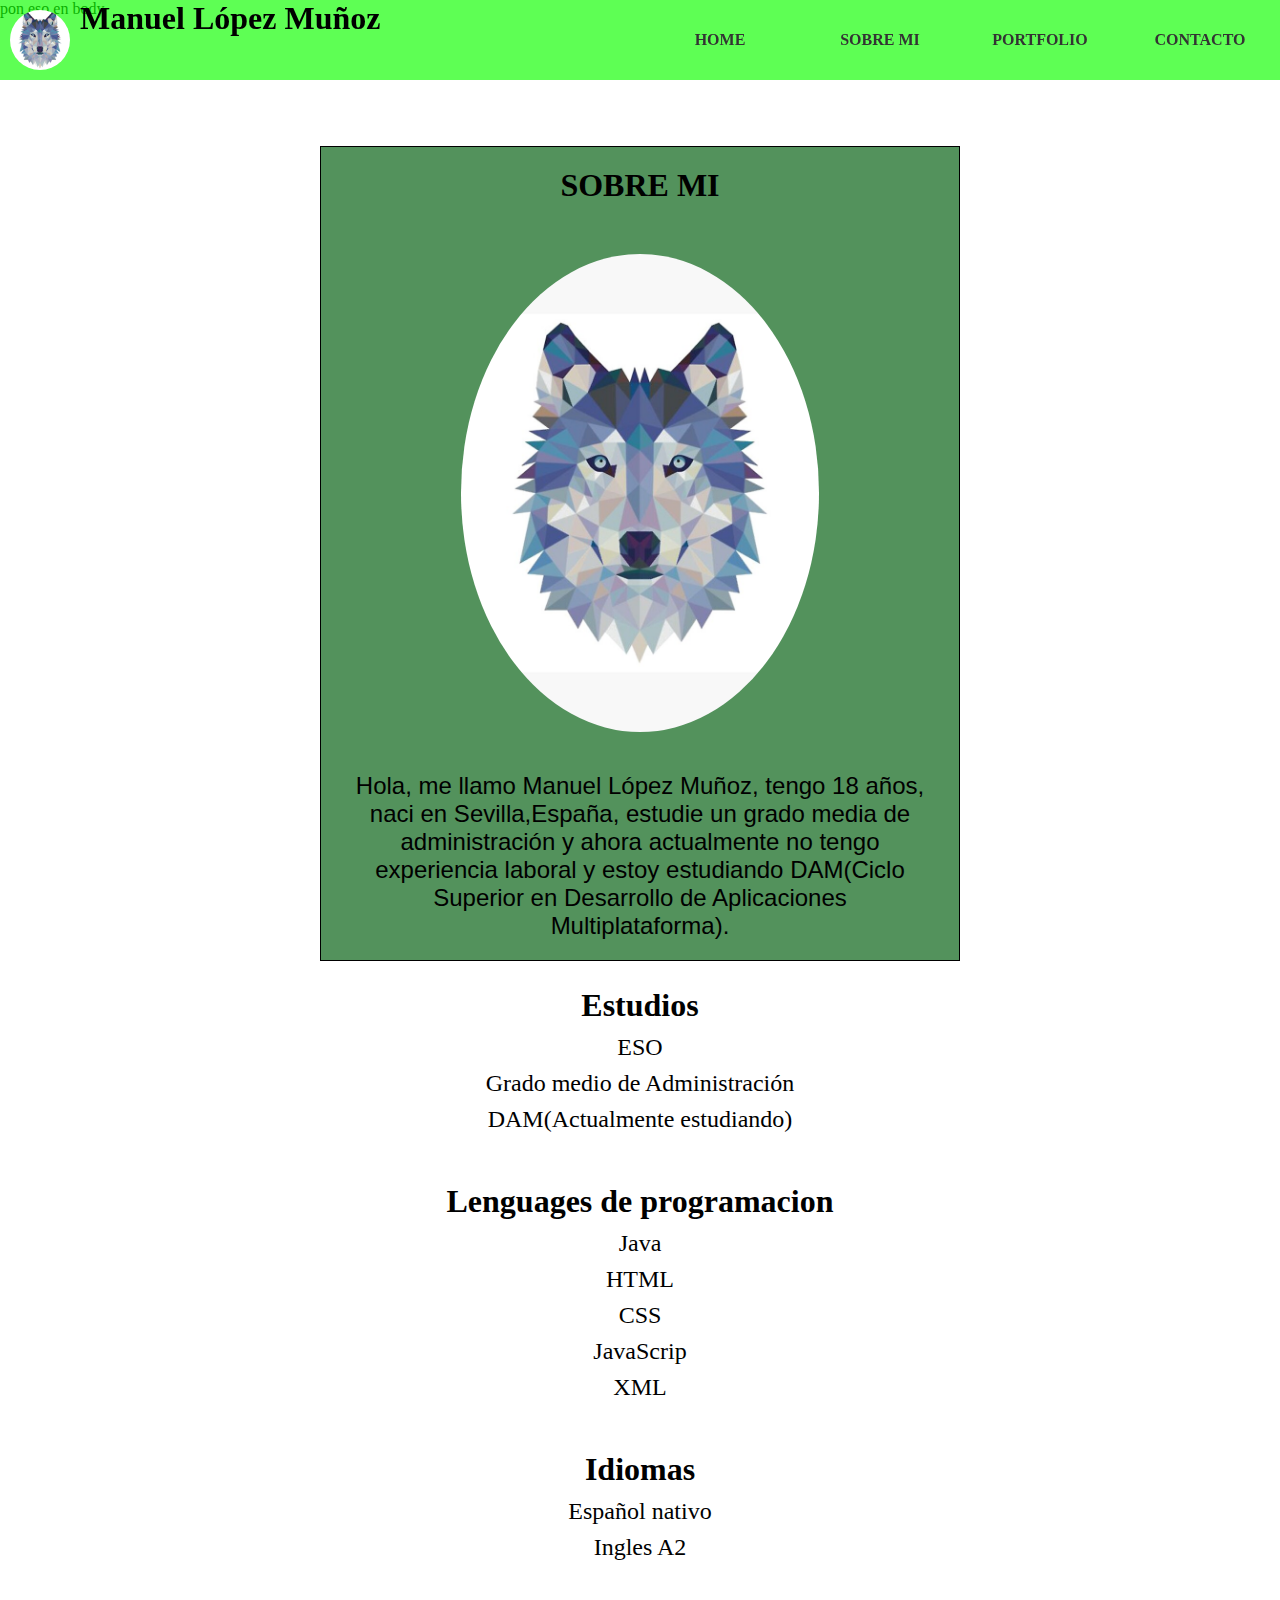
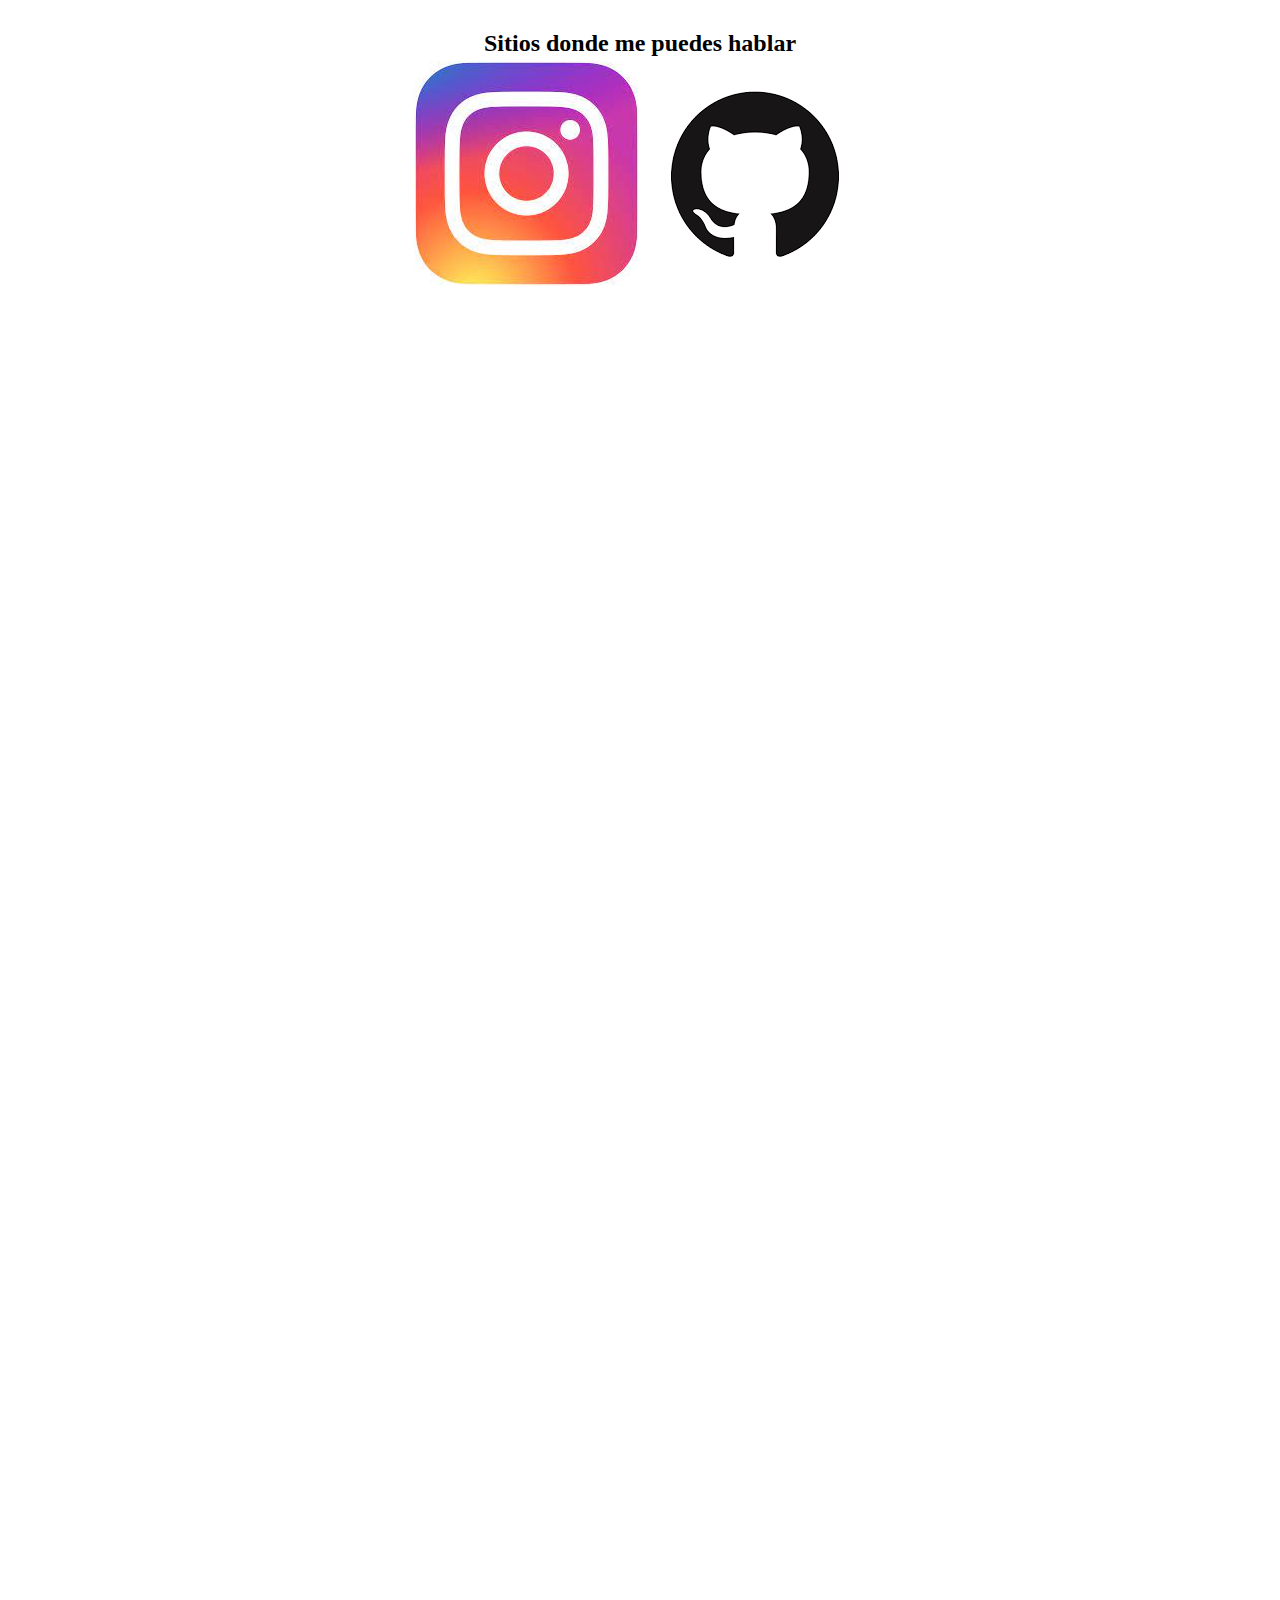
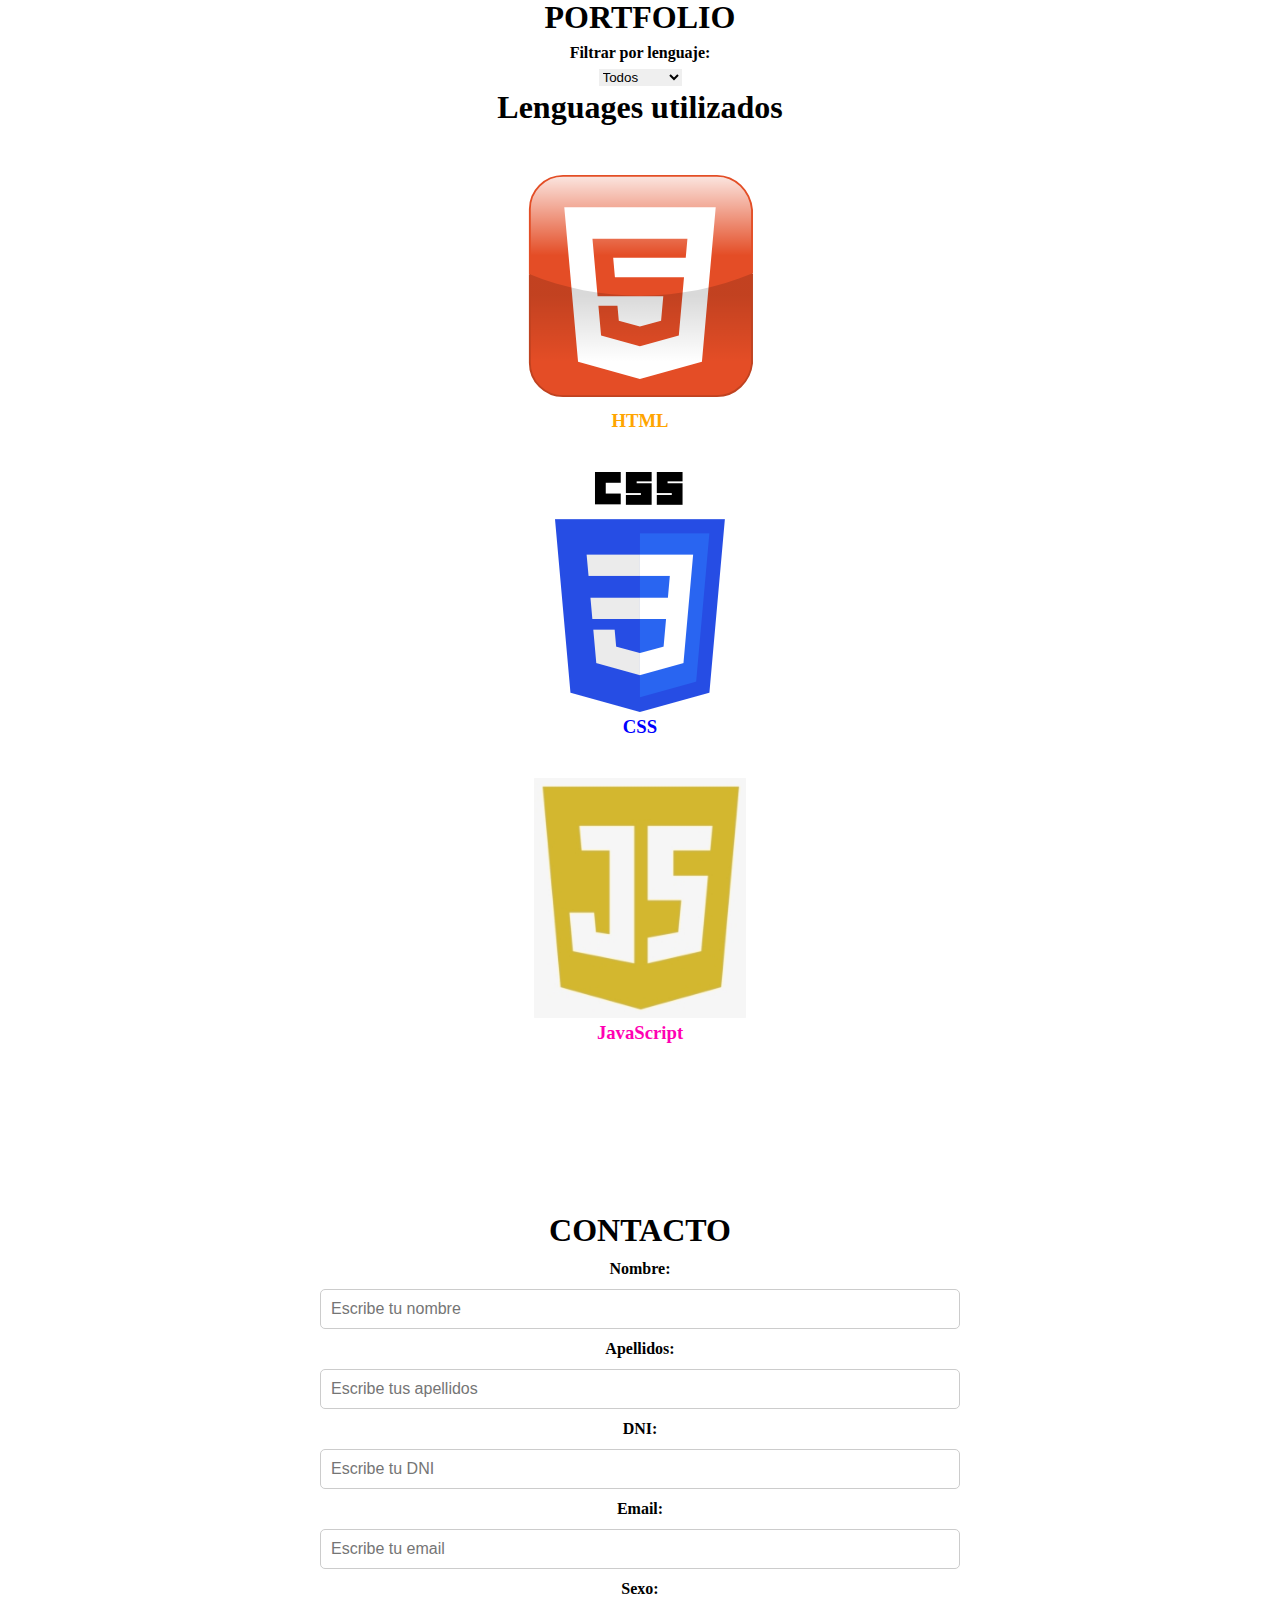
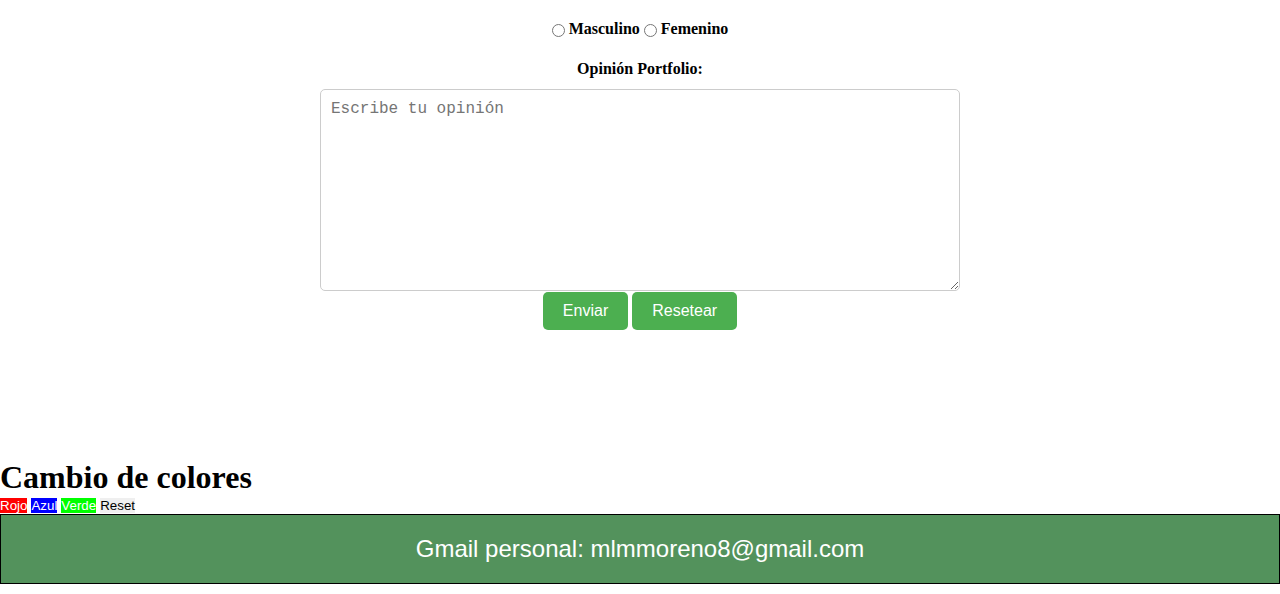
<file: Portfolio/js/Ejercicio 1/index.html>
<!DOCTYPE html>
<html lang="ES" data-bs-theme="dark">
  <head>
    <meta charset="UTF-8" />
    <meta name="description" content="Este es mi portfolio personal" />
    <meta name="keywords" content="html, css, sass, bootstrap, js, portfolio, proyectos"/>
    <meta name="language" content="ES" />
    <meta name="author" content="manuel.lopez@a.vedrunasevillasj.es" />
    <meta name="robots" content="index,follow" />
    <meta name="revised" content="Lunes, February 13th, 2023, 19:36pm" />
    <meta name="viewport" content="width=device-width, initial scale=1.0" />
    <meta http-equiv="X-UA-Compatible" content="IE-edge, chrome1" />

    <title>Mi Portfolio</title>

    <link rel="stylesheet" href="css/style.css" />
    <link rel="stylesheet" href="css/todo.css" />
    <script src="js/app.js"> </script>
  </head>
  <body>
    <div class="wrapper"> pon eso en body
      <header>
        <div class="logo-nombre">
          <img src="img/1.jpg" alt="avatar" />
          <h1>Manuel López Muñoz</h1>
        </div>
        <nav>
          <li><a href="index.html">HOME</a></li>
          <li><a href="sobreMi/index.html">SOBRE MI</a></li>
          <li><a href="portafolio/index.html">PORTFOLIO</a></li>
          <li><a href="contacto/index.html">CONTACTO</a></li>
        </nav>
      </header>
      <main>
        <div class="contenedor sobreMi">
          <div class="exclusivo_sobremi">
            <h2>SOBRE MI</h2>
            <div class="imgtext">
              <img class="img-rotate" src="img/1.jpg">
              <p>
                Hola, me llamo Manuel López Muñoz, tengo 18 años, naci en Sevilla,España, estudie un grado media 
                de administración y ahora actualmente no tengo experiencia laboral y estoy estudiando 
                DAM(Ciclo Superior en Desarrollo de Aplicaciones Multiplataforma).
              </p>
            </div>
          </div>
          <div class="estudios">
            <h2>Estudios</h2>
            <li>ESO</li>
            <li>Grado medio de Administración</li>
            <li>DAM(Actualmente estudiando)</li>
          </div>
          <div class="lenguages">
              <h2>Lenguages de programacion</h2>
              <li>Java</li>
              <li>HTML</li>
              <li>CSS</li>
              <li>JavaScrip</li>
              <li>XML</li>
          </div>
          <div class="Idiomas">
              <h2>Idiomas</h2>
              <li>Español nativo</li>
              <li>Ingles A2</li>
          </div>
          <div class="sociales">
            <h2>Sitios donde me puedes hablar</h2>
            <div class="sociales-link">
              <a href="https://www.instagram.com/_manulopezz04/%22%3E"><img src="img/3.jfif" alt="Logo de Instagram"></a>
              <a href="https://github.com/Manuellopez04%22%3E"><img src="img/4.png" alt="Logo de GitHub"></a>
            </div>
          </div>
        </div>

        <div class="contenedor portfolio">
          <div class="exclusivo_portfolio">
            <h2>PORTFOLIO</h2>
            <form>
              <label for="language-select">Filtrar por lenguaje:</label>
              <select id="language-select">
                <option value="all">Todos</option>
                <option value="HTML">HTML</option>
                <option value="CSS">CSS</option>
                <option value="JavaScript">JavaScript</option>
              </select>
            </form>
          </div>
          <div class="title-cards">
            <h2>Lenguages utilizados</h2>
            <div class="container-card">
              <div class="card">
                <img src="img/7.svg" />
                <div class="contenido-card">
                  <span class="HTML"><h3>HTML</h3></span>
                  <p></p>
                </div>
              </div>
              <div class="card">
                <img src="img/5.png" />
                <div class="contenido-card">
                  <span class="CSS"><h3>CSS</h3></span>
                  <p></p>
                </div>
              </div>
              <div class="card">
                <img src="img/6.png" />
                <div class="contenido-card">
                  <span class="JavaScript"><h3>JavaScript</h3></span>
                  <p></p>
                </div>
              </div>
            </div>
          </div>
        </div>

        <div class="contenedor contacto">
          <h2>CONTACTO</h2>
          <div class="formulario">
            <form action="mailto:tuMail@a.vedrunasevillasj.es">
              <div class="grupo">
                <label for="Nombre">Nombre:</label>
                <input type="text" id="Nombre" name="Nombre" placeholder="Escribe tu nombre" />
              </div>
              <div class="grupo">
                <label for="Apellidos">Apellidos:</label>
                <input type="text" id="Apellidos" name="Apellidos" placeholder="Escribe tus apellidos"/>
              </div>
              <div class="grupo">
                <label for="DNI">DNI:</label>
                <input type="text" id="DNI" name="DNI" placeholder="Escribe tu DNI" />
              </div>
              <div class="grupo">
                <label for="email">Email:</label>
                <input type="email" id="email" name="email" placeholder="Escribe tu email" />
              </div>
              <div class="grupo">
                <label>Sexo:</label>
                <div class="radio-group">
                  <input type="radio" name="sexo" value="Masculino" id="masculino" />
                  <label for="masculino">Masculino</label>
                  <input type="radio" name="sexo" value="Femenino" id="femenino" />
                  <label for="femenino">Femenino</label>
                </div>
              </div>
              <div class="grupo">
                <label for="body">Opinión Portfolio:</label>
                <textarea name="body" id="body" cols="30" rows="10" placeholder="Escribe tu opinión"></textarea>
              </div>
              <div class="grupo">
                <button type="submit">Enviar</button>
                <button type="reset">Resetear</button>
              </div>
            </form>
          </div>
        </div>
        <h1>Cambio de colores</h1>
    <button class="rojo" onclick="cambiarTema('rojo')">Rojo</button>
	  <button class="azul" onclick="cambiarTema('azul')">Azul</button>
	  <button class="verde" onclick="cambiarTema('verde')">Verde</button>
	  <button onclick="cambiarTema('reset')">Reset</button>
      </main>
      <footer>
        <a href="mailto:exdesy.design@gmail.com"><p>Gmail personal: mlmmoreno8@gmail.com</p>
      </footer>
    </div>
  </body>
</html>
</file>
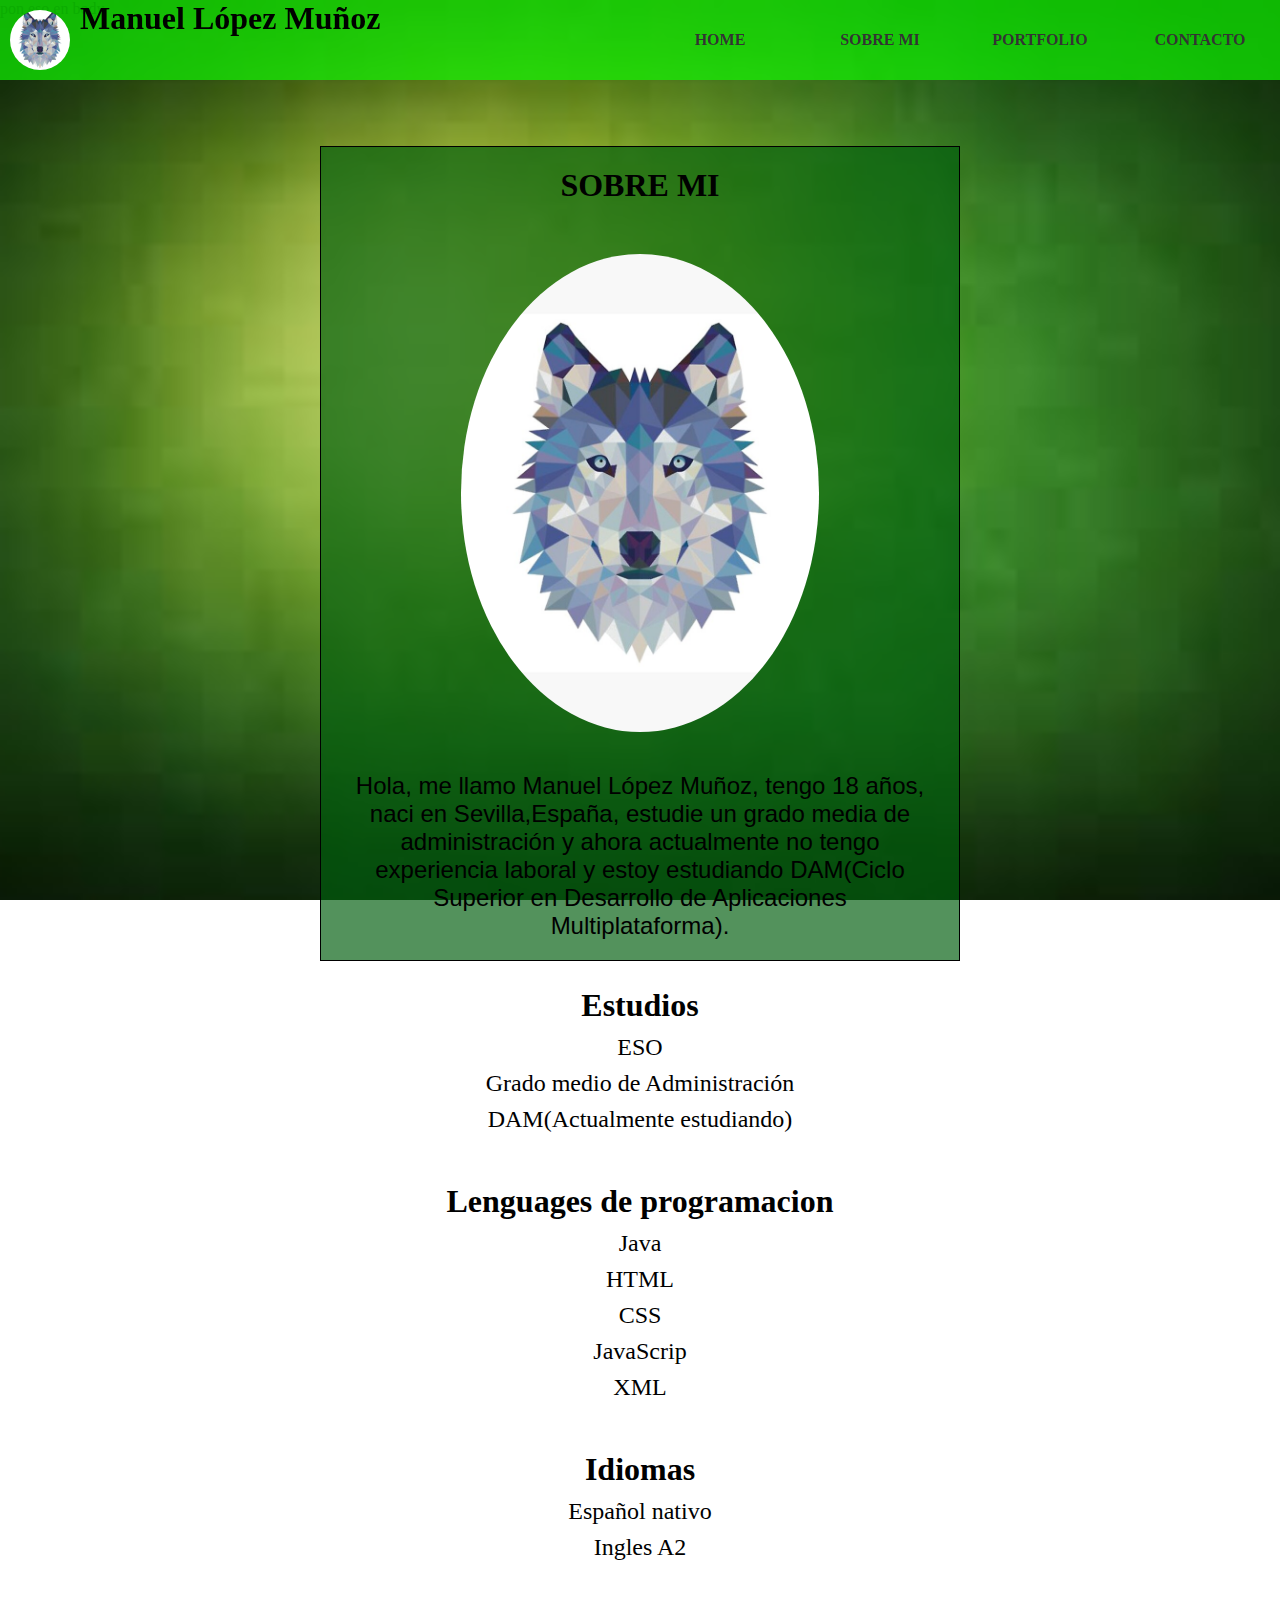
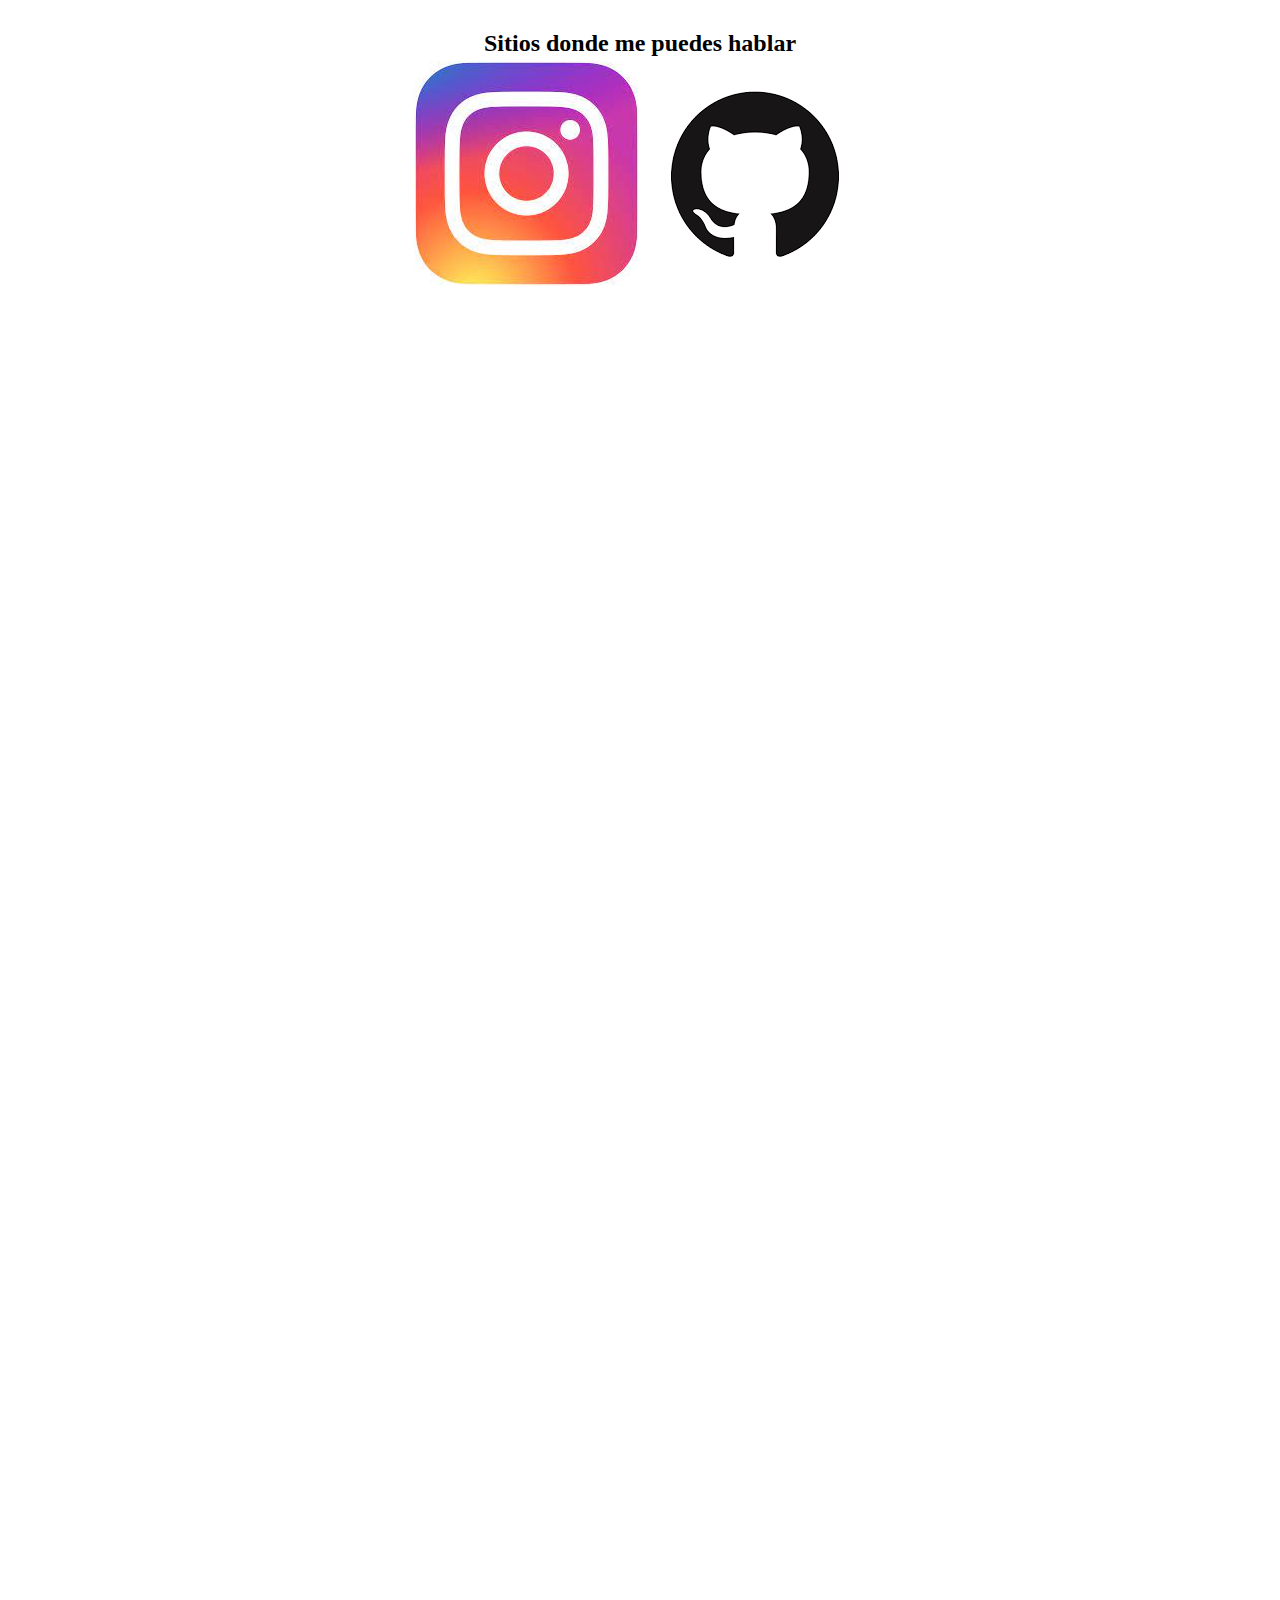
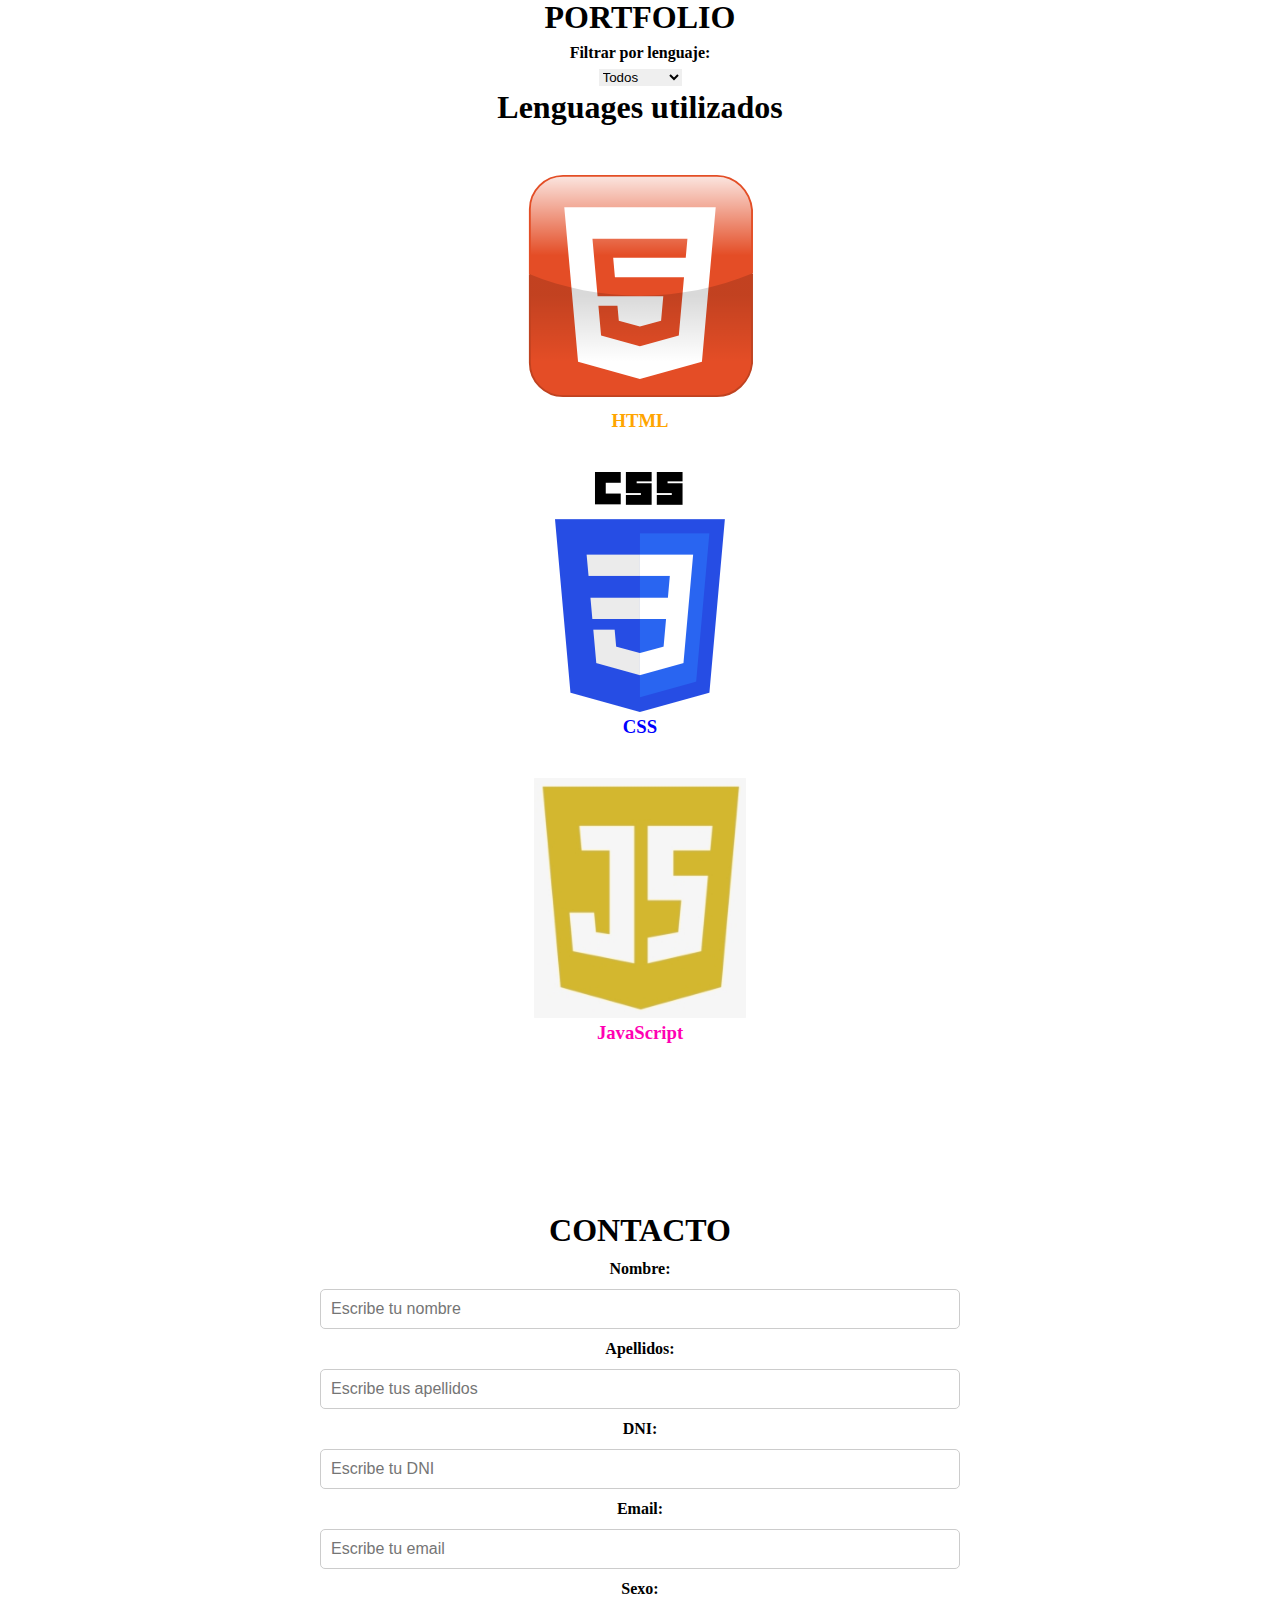
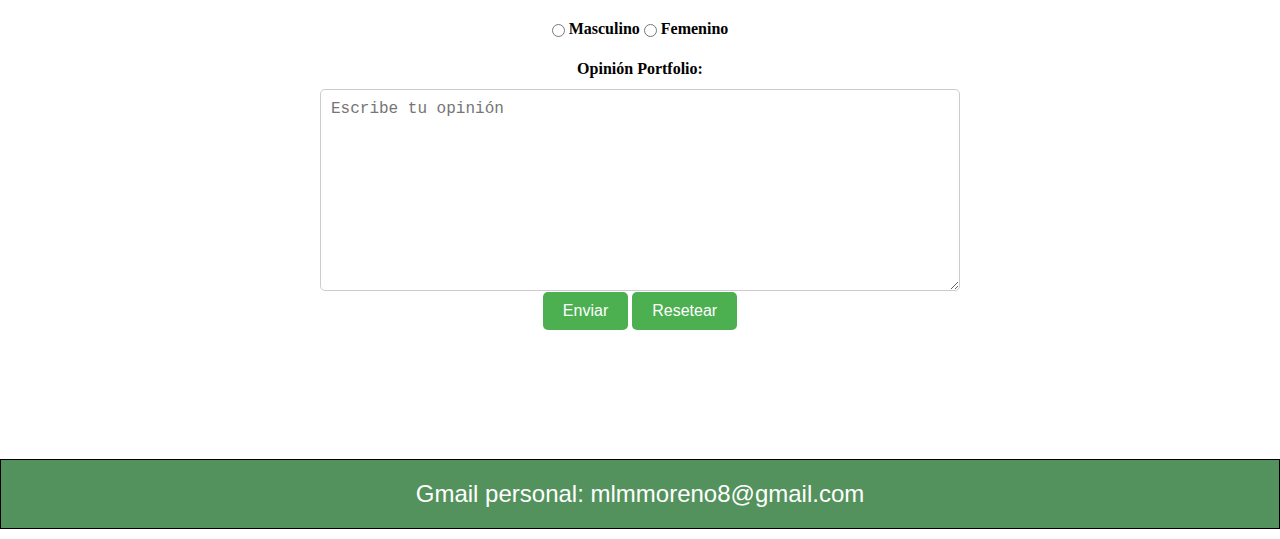
<file: Portfolio/js/Ejercicio 2/index.html>
<!DOCTYPE html>
<html lang="ES" data-bs-theme="dark">
  <head>
    <meta charset="UTF-8" />
    <meta name="description" content="Este es mi portfolio personal" />
    <meta name="keywords" content="html, css, sass, bootstrap, js, portfolio, proyectos"/>
    <meta name="language" content="ES" />
    <meta name="author" content="manuel.lopez@a.vedrunasevillasj.es" />
    <meta name="robots" content="index,follow" />
    <meta name="revised" content="Lunes, February 13th, 2023, 19:36pm" />
    <meta name="viewport" content="width=device-width, initial scale=1.0" />
    <meta http-equiv="X-UA-Compatible" content="IE-edge, chrome1" />

    <title>Mi Portfolio</title>

    <link rel="stylesheet" href="css/style.css" />
    <link rel="stylesheet" href="css/todo.css" />
    <script src="js/app.js"> </script>
  </head>
  <body>
    <div class="wrapper"> pon eso en body
      <header>
        <div class="logo-nombre">
          <img src="img/1.jpg" alt="avatar" />
          <h1>Manuel López Muñoz</h1>
        </div>
        <nav>
          <li><a href="index.html">HOME</a></li>
          <li><a href="sobreMi/index.html">SOBRE MI</a></li>
          <li><a href="portafolio/index.html">PORTFOLIO</a></li>
          <li><a href="contacto/index.html">CONTACTO</a></li>
        </nav>
      </header>
      <main>
        <div class="contenedor sobreMi">
          <div class="exclusivo_sobremi">
            <h2>SOBRE MI</h2>
            <div class="imgtext">
              <img class="img-rotate" src="img/1.jpg">
              <p>
                Hola, me llamo Manuel López Muñoz, tengo 18 años, naci en Sevilla,España, estudie un grado media 
                de administración y ahora actualmente no tengo experiencia laboral y estoy estudiando 
                DAM(Ciclo Superior en Desarrollo de Aplicaciones Multiplataforma).
              </p>
            </div>
          </div>
          <div class="estudios">
            <h2>Estudios</h2>
            <li>ESO</li>
            <li>Grado medio de Administración</li>
            <li>DAM(Actualmente estudiando)</li>
          </div>
          <div class="lenguages">
              <h2>Lenguages de programacion</h2>
              <li>Java</li>
              <li>HTML</li>
              <li>CSS</li>
              <li>JavaScrip</li>
              <li>XML</li>
          </div>
          <div class="Idiomas">
              <h2>Idiomas</h2>
              <li>Español nativo</li>
              <li>Ingles A2</li>
          </div>
          <div class="sociales">
            <h2>Sitios donde me puedes hablar</h2>
            <div class="sociales-link">
              <a href="https://www.instagram.com/_manulopezz04/%22%3E"><img src="img/3.jfif" alt="Logo de Instagram"></a>
              <a href="https://github.com/Manuellopez04%22%3E"><img src="img/4.png" alt="Logo de GitHub"></a>
            </div>
          </div>
        </div>

        <div class="contenedor portfolio">
          <div class="exclusivo_portfolio">
            <h2>PORTFOLIO</h2>
            <form>
              <label for="language-select">Filtrar por lenguaje:</label>
              <select id="language-select">
                <option value="all">Todos</option>
                <option value="HTML">HTML</option>
                <option value="CSS">CSS</option>
                <option value="JavaScript">JavaScript</option>
              </select>
            </form>
          </div>
          <div class="title-cards">
            <h2>Lenguages utilizados</h2>
            <div class="container-card">
              <div class="card">
                <img src="img/7.svg" />
                <div class="contenido-card">
                  <span class="HTML"><h3>HTML</h3></span>
                  <p></p>
                </div>
              </div>
              <div class="card">
                <img src="img/5.png" />
                <div class="contenido-card">
                  <span class="CSS"><h3>CSS</h3></span>
                  <p></p>
                </div>
              </div>
              <div class="card">
                <img src="img/6.png" />
                <div class="contenido-card">
                  <span class="JavaScript"><h3>JavaScript</h3></span>
                  <p></p>
                </div>
              </div>
            </div>
          </div>
        </div>

        <div class="contenedor contacto">
          <h2>CONTACTO</h2>
          <div class="formulario">
            <form action="mailto:tuMail@a.vedrunasevillasj.es">
              <div class="grupo">
                <label for="Nombre">Nombre:</label>
                <input type="text" id="Nombre" name="Nombre" placeholder="Escribe tu nombre" />
              </div>
              <div class="grupo">
                <label for="Apellidos">Apellidos:</label>
                <input type="text" id="Apellidos" name="Apellidos" placeholder="Escribe tus apellidos"/>
              </div>
              <div class="grupo">
                <label for="DNI">DNI:</label>
                <input type="text" id="DNI" name="DNI" placeholder="Escribe tu DNI" />
              </div>
              <div class="grupo">
                <label for="email">Email:</label>
                <input type="email" id="email" name="email" placeholder="Escribe tu email" />
              </div>
              <div class="grupo">
                <label>Sexo:</label>
                <div class="radio-group">
                  <input type="radio" name="sexo" value="Masculino" id="masculino" />

                  <label for="masculino">Masculino</label>
                  <input type="radio" name="sexo" value="Femenino" id="femenino" />
                  <label for="femenino">Femenino</label>
                </div>
              </div>
              <div class="grupo">
                <label for="body">Opinión Portfolio:</label>
                <textarea name="body" id="body" cols="30" rows="10" placeholder="Escribe tu opinión"></textarea>
              </div>
              <div class="grupo">
                <button type="submit">Enviar</button>
                <button type="reset">Resetear</button>
              </div>
            </form>
          </div>
        </div>
<script>
  const botones = document.querySelectorAll('.tecnologia');
const cartas = document.querySelectorAll('.carta');

botones.forEach((boton) => {
    boton.onclick = async (evento) => {
        const tecnologiaSeleccionada = boton.getAttribute('data-tecnologia');
        for (const carta of cartas) {
            if (carta.querySelector(`.${tecnologiaSeleccionada}`) || tecnologiaSeleccionada === 'todas') {
                carta.classList.remove('oculta');
            } else {
                carta.classList.add('oculta');
            }
        }
        await sleep(200);
        for (const carta of cartas) {
            if (carta.classList.contains('oculta')) {
                carta.style.display = 'none';
            } else {
                carta.style.display = 'flex';
            }
        }
    };
});

function sleep(ms) {
    return new Promise(resolve => setTimeout(resolve, ms));
}
</script>
      </main>
      <footer>
        <a href="mailto:exdesy.design@gmail.com"><p>Gmail personal: mlmmoreno8@gmail.com</p>
      </footer>
    </div>
  </body>
</html>
</file>
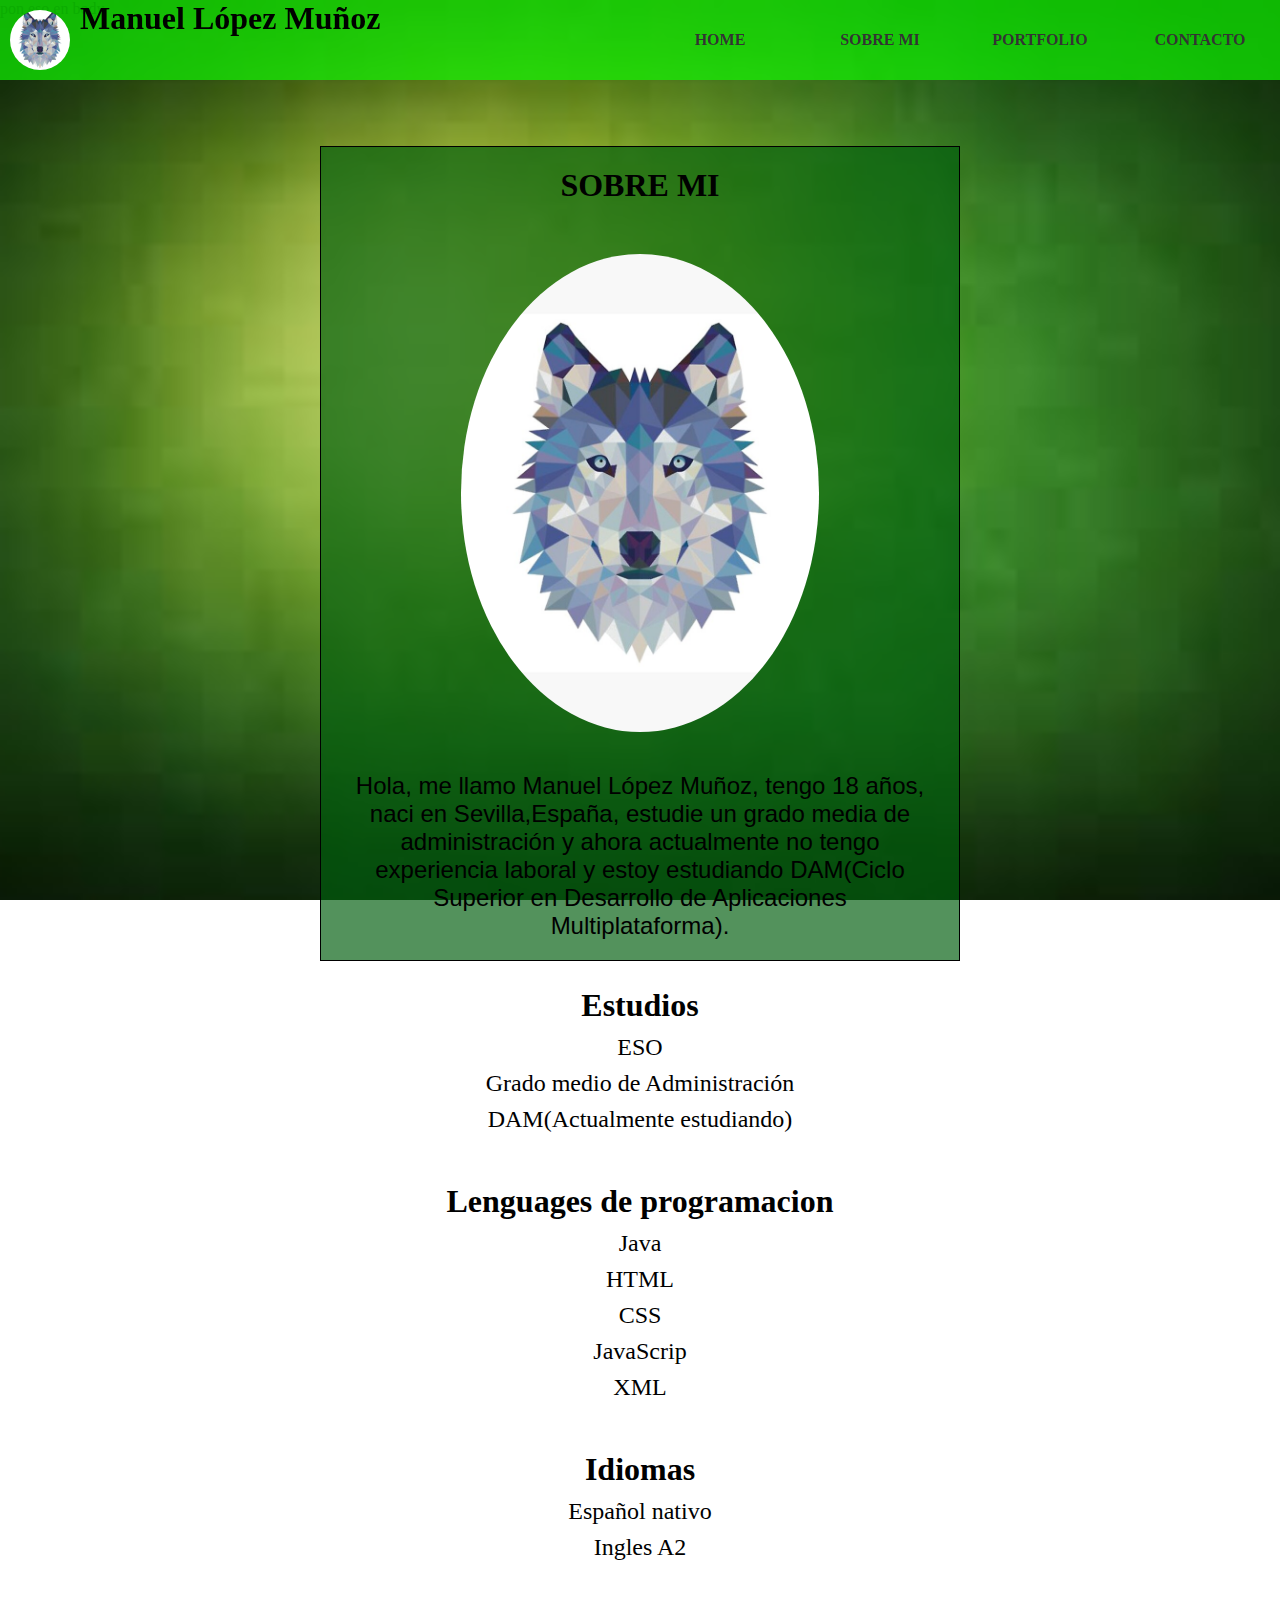
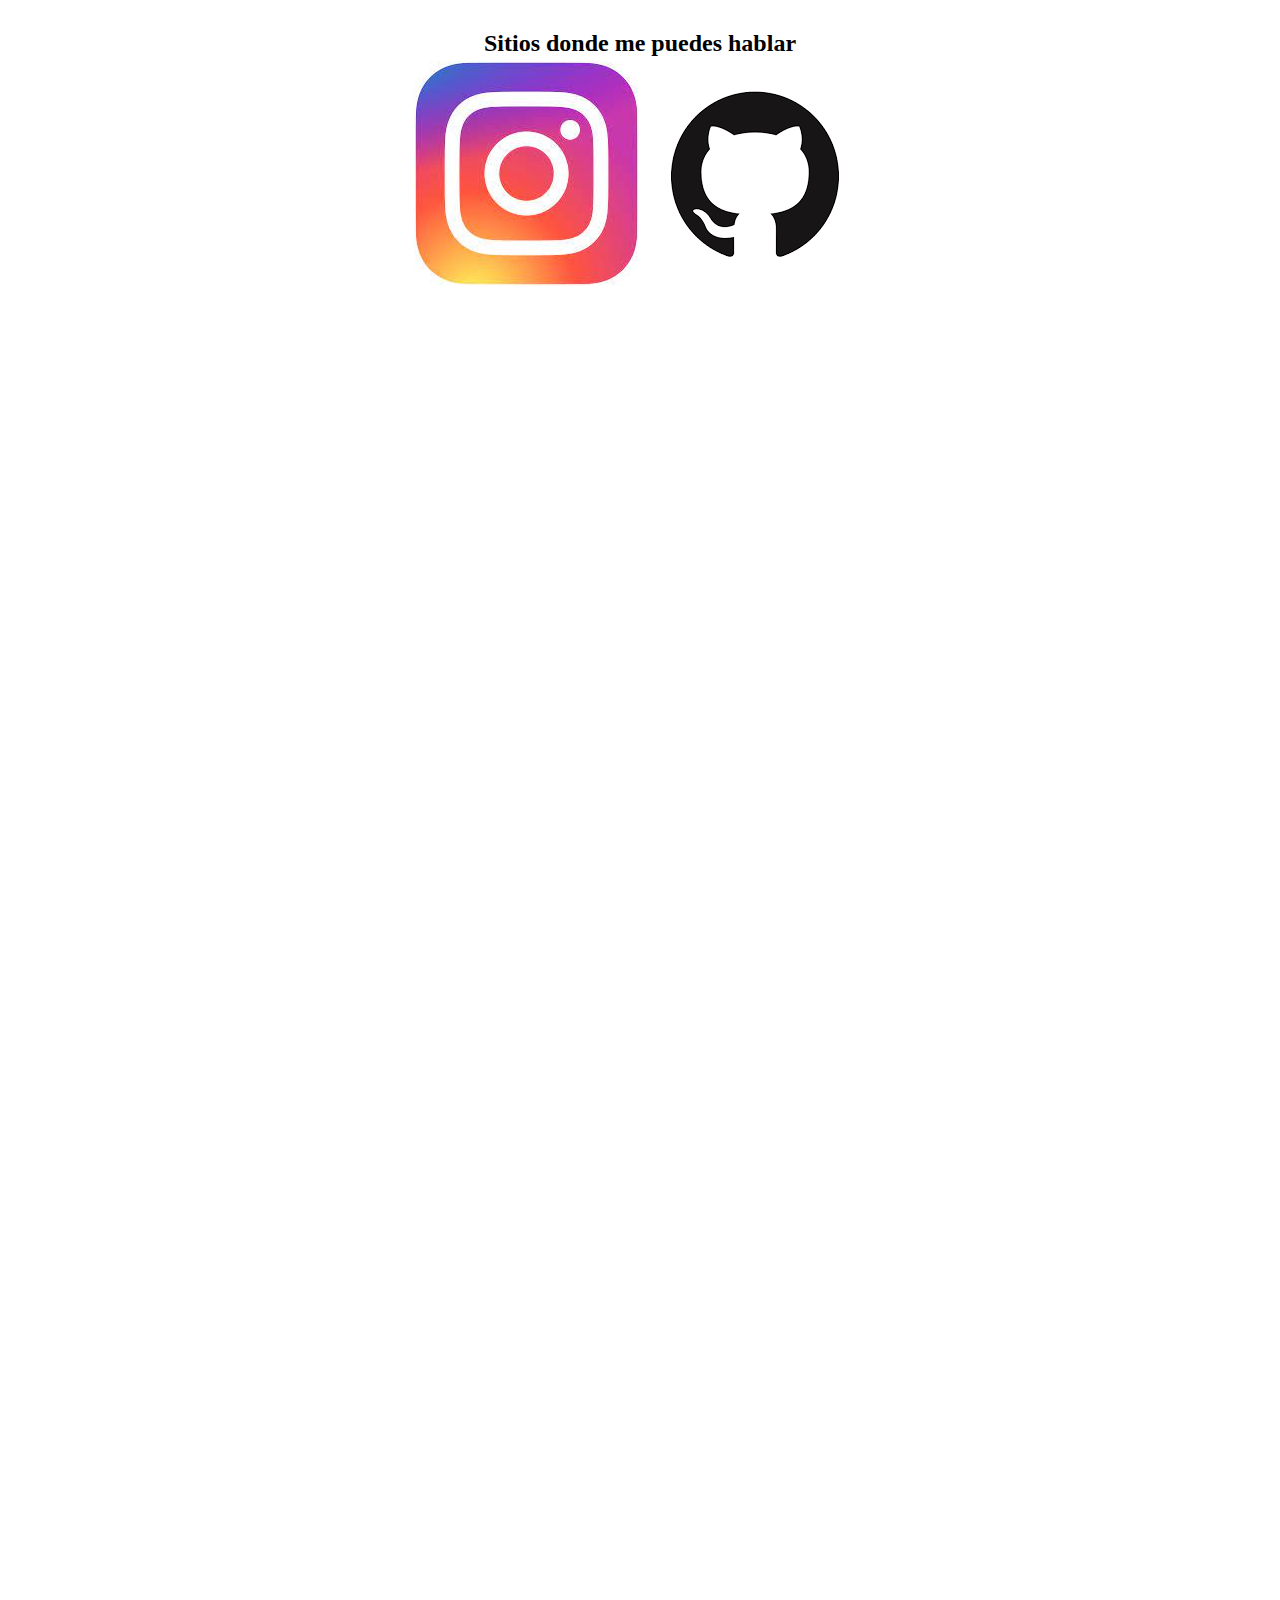
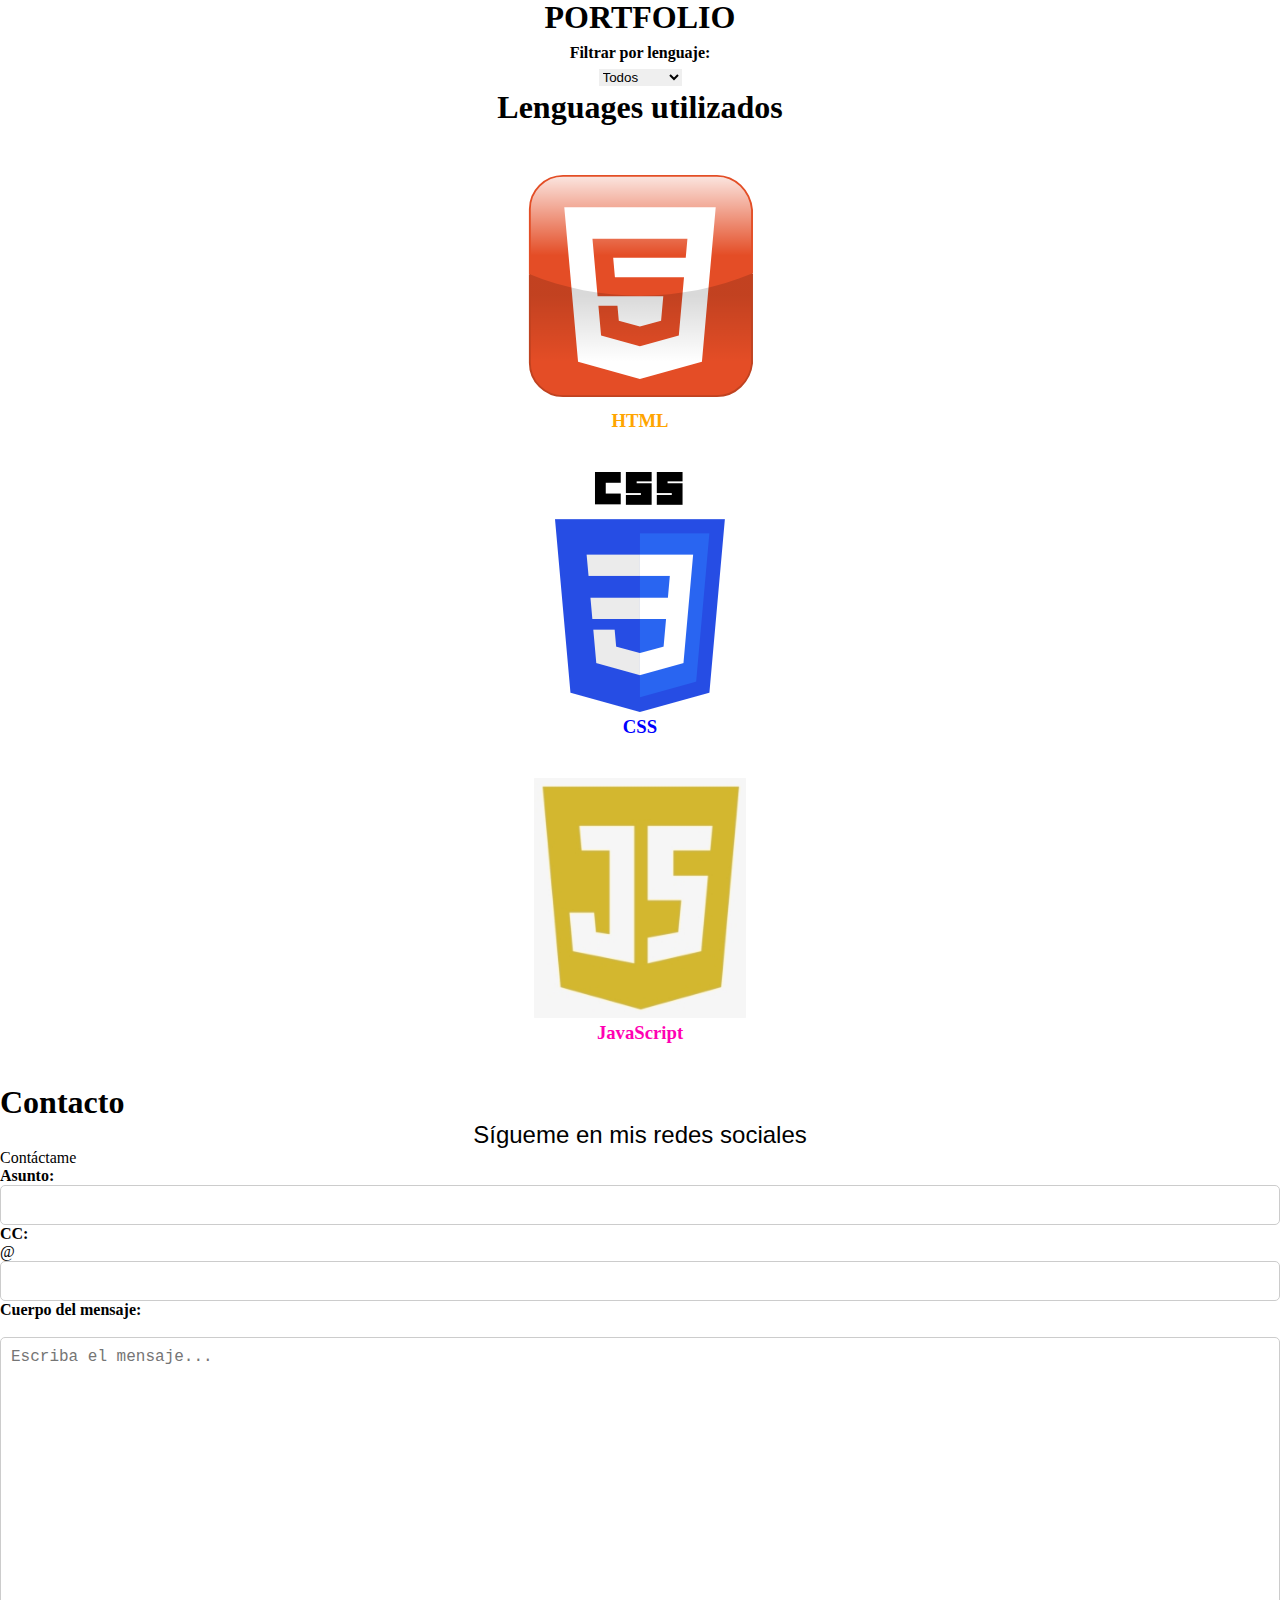
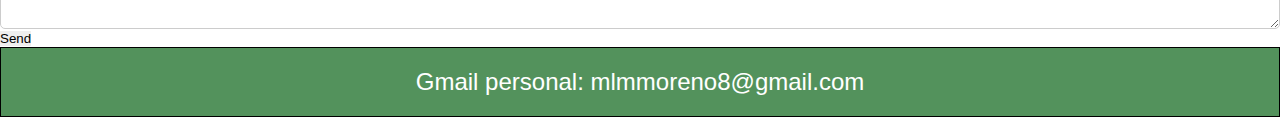
<file: Portfolio/js/Ejercicio 3/index.html>
<!DOCTYPE html>
<html lang="ES" data-bs-theme="dark">
  <head>
    <meta charset="UTF-8" />
    <meta name="description" content="Este es mi portfolio personal" />
    <meta name="keywords" content="html, css, sass, bootstrap, js, portfolio, proyectos"/>
    <meta name="language" content="ES" />
    <meta name="author" content="manuel.lopez@a.vedrunasevillasj.es" />
    <meta name="robots" content="index,follow" />
    <meta name="revised" content="Lunes, February 13th, 2023, 19:36pm" />
    <meta name="viewport" content="width=device-width, initial scale=1.0" />
    <meta http-equiv="X-UA-Compatible" content="IE-edge, chrome1" />

    <title>Mi Portfolio</title>

    <link rel="stylesheet" href="css/style.css" />
    <link rel="stylesheet" href="css/todo.css" />
    <script src="js/app.js"> </script>
  </head>
  <body>
    <div class="wrapper"> pon eso en body
      <header>
        <div class="logo-nombre">
          <img src="img/1.jpg" alt="avatar" />
          <h1>Manuel López Muñoz</h1>
        </div>
        <nav>
          <li><a href="index.html">HOME</a></li>
          <li><a href="sobreMi/index.html">SOBRE MI</a></li>
          <li><a href="portafolio/index.html">PORTFOLIO</a></li>
          <li><a href="contacto/index.html">CONTACTO</a></li>
        </nav>
      </header>
      <main>
        <div class="contenedor sobreMi">
          <div class="exclusivo_sobremi">
            <h2>SOBRE MI</h2>
            <div class="imgtext">
              <img class="img-rotate" src="img/1.jpg">
              <p>
                Hola, me llamo Manuel López Muñoz, tengo 18 años, naci en Sevilla,España, estudie un grado media 
                de administración y ahora actualmente no tengo experiencia laboral y estoy estudiando 
                DAM(Ciclo Superior en Desarrollo de Aplicaciones Multiplataforma).
              </p>
            </div>
          </div>
          <div class="estudios">
            <h2>Estudios</h2>
            <li>ESO</li>
            <li>Grado medio de Administración</li>
            <li>DAM(Actualmente estudiando)</li>
          </div>
          <div class="lenguages">
              <h2>Lenguages de programacion</h2>
              <li>Java</li>
              <li>HTML</li>
              <li>CSS</li>
              <li>JavaScrip</li>
              <li>XML</li>
          </div>
          <div class="Idiomas">
              <h2>Idiomas</h2>
              <li>Español nativo</li>
              <li>Ingles A2</li>
          </div>
          <div class="sociales">
            <h2>Sitios donde me puedes hablar</h2>
            <div class="sociales-link">
              <a href="https://www.instagram.com/_manulopezz04/%22%3E"><img src="img/3.jfif" alt="Logo de Instagram"></a>
              <a href="https://github.com/Manuellopez04%22%3E"><img src="img/4.png" alt="Logo de GitHub"></a>
            </div>
          </div>
        </div>

        <div class="contenedor portfolio">
          <div class="exclusivo_portfolio">
            <h2>PORTFOLIO</h2>
            <form>
              <label for="language-select">Filtrar por lenguaje:</label>
              <select id="language-select">
                <option value="all">Todos</option>
                <option value="HTML">HTML</option>
                <option value="CSS">CSS</option>
                <option value="JavaScript">JavaScript</option>
              </select>
            </form>
          </div>
          <div class="title-cards">
            <h2>Lenguages utilizados</h2>
            <div class="container-card">
              <div class="card">
                <img src="img/7.svg" />
                <div class="contenido-card">
                  <span class="HTML"><h3>HTML</h3></span>
                  <p></p>
                </div>
              </div>
              <div class="card">
                <img src="img/5.png" />
                <div class="contenido-card">
                  <span class="CSS"><h3>CSS</h3></span>
                  <p></p>
                </div>
              </div>
              <div class="card">
                <img src="img/6.png" />
                <div class="contenido-card">
                  <span class="JavaScript"><h3>JavaScript</h3></span>
                  <p></p>
                </div>
              </div>
            </div>
          </div>
        </div>

        <div class="separador" id="contact"></div>
        <div class="container container-fluid mb-5 vh-75">
            <h1 id="contacto" class="fs-0 text-center mb-4">Contacto</h1>
            <form action="mailto:manuel.lopez@a.vedrunasevillasj.es" method="get" class="mt-2 mx-auto">
                <fieldset class="form-row reset p-4 align-items-center rounded">
                    <div class="d-flex gap-3">
                        <legend class="text-light px-2 py-1 rounded d-flex justify-content-around">
                            <p>Sígueme en mis redes sociales</p>
                            <a href="https://www.instagram.com/manulopezz04/" target="_blank"><i
                                    class="fa fa-instagram" id="instagram"></i></a>
                            <a href="https://https://github.com/manuellopez04" target="_blank"><i
                                    class="fa fa-github github img-fluid" id="github"></i></a>
                        </legend>
                        <legend class="reset px-2 py-1 rounded">Contáctame</legend>
                    </div>

                    <div class="form-group row g-3 mt-1 mx-auto">
                        <label for="subject" class="col-sm-2 col-form-label rounded">Asunto:</label>
                        <div class="col-sm-10">
                            <input type="text" id="subject" class="form-control text-info" name="subject" required />
                        </div>
                    </div>
                    <div class="form-group row g-3 mt-1 mx-auto">
                        <label for="cc" class="col-sm-2 col-form-label">CC:</label>
                        <div class="col input-group mb-2 gap-2">
                            <div class="input-group-prepend">
                                <div class="input-group-text" id="boton-cc">@</div>
                            </div>
                            <input type="email" id="cc" class="form-control text-info rounded" name="cc"
                                pattern="[a-z0-9._%+-]+@[a-z0-9.-]+\.[a-z]{2,}$" />
                        </div>
                    </div>
                    <div class="row g-3 mt-2 mx-auto">
                        <label for="body" class="form-label">Cuerpo del mensaje: </label> <br />
                        <textarea id="body" class="form-control text-info mt-2 w-10" name="body"
                            placeholder="Escriba el mensaje..." rows="15" cols="40" required></textarea>
                    </div>
                    <div class="row g-3 mt-2 mx-auto d-flex justify-content-center">
                        <input id="sendBttn" class="btn" type="submit" value="Send" />
                    </div>
                </fieldset>
            </form>
        </div>
      </main>
      <footer>
        <a href="mailto:exdesy.design@gmail.com"><p>Gmail personal: mlmmoreno8@gmail.com</p>
      </footer>
      <script>
        // Obtener el input del asunto
const asunto = document.querySelector('#subject');
const correo = document.querySelector('#cc');
const mensaje = document.querySelector('#body');

// Agregar un escucha de evento para cuando el input pierde el focus
asunto.addEventListener('blur', () => {
  // Verificar si el input está vacío
  if (asunto.value.trim() === '') {
    // Cambiar el borde del input a rojo
    asunto.style.border = '2px solid red';

    // Agregar un mensaje de error debajo del campo si no existe uno
    let errorText = asunto.parentNode.querySelector('span');
    if (!errorText) {
      errorText = document.createElement('span');
      errorText.style.color = 'red';
      asunto.parentNode.appendChild(errorText);
    }
    errorText.innerText = 'Este campo no puede estar vacío';
  } else {
    // Si el input es válido, cambiar el borde a verde
    asunto.style.border = '2px solid green';
    const errorText = asunto.parentNode.querySelector('span');
    if (errorText) {
      errorText.remove();
    }
  }
});

correo.addEventListener('blur', () => {
  // Verificar si el input está vacío o no es un correo electrónico válido
  const ccRegex = /^[a-z0-9._%+-]+@[a-z0-9.-]+\.[a-z]{2,}$/i;
  if (correo.value.trim() === '' || !ccRegex.test(correo.value.trim())) {
    // Cambiar el borde del input a rojo
    correo.style.border = '2px solid red';

    // Agregar un mensaje de error debajo del campo si no existe uno
    let errorText = correo.parentNode.querySelector('span');
    if (!errorText) {
      errorText = document.createElement('span');
      errorText.style.color = 'red';
      correo.parentNode.appendChild(errorText);
    }
    errorText.innerText = 'Debe introducir un correo electrónico válido';
  } else {
    // Si el input es válido, cambiar el borde a verde
    correo.style.border = '2px solid green';

    // Eliminar cualquier mensaje de error previo
    const errorText = correo.parentNode.querySelector('span');
    if (errorText) {
      errorText.remove();
    }
  }
});

mensaje.addEventListener('blur', () => {
  // Verificar si el input está vacío
  if (mensaje.value.trim() === '') {
    // Cambiar el borde del input a rojo
    mensaje.style.border = '2px solid red';

    // Agregar un mensaje de error debajo del campo si no existe uno
    let errorText = mensaje.parentNode.querySelector('span');
    if (!errorText) {
      errorText = document.createElement('span');
      errorText.style.color = 'red';
      mensaje.parentNode.appendChild(errorText);
    }
    errorText.innerText = 'Este campo no puede estar vacío';
  } else {
    // Si el input es válido, cambiar el borde a verde
    mensaje.style.border = '';
    const errorText = mensaje.parentNode.querySelector('span');
    if (errorText) {
      errorText.remove();
    }
  }
});
      </script>
    </div>
  </body>
</html>
</file>
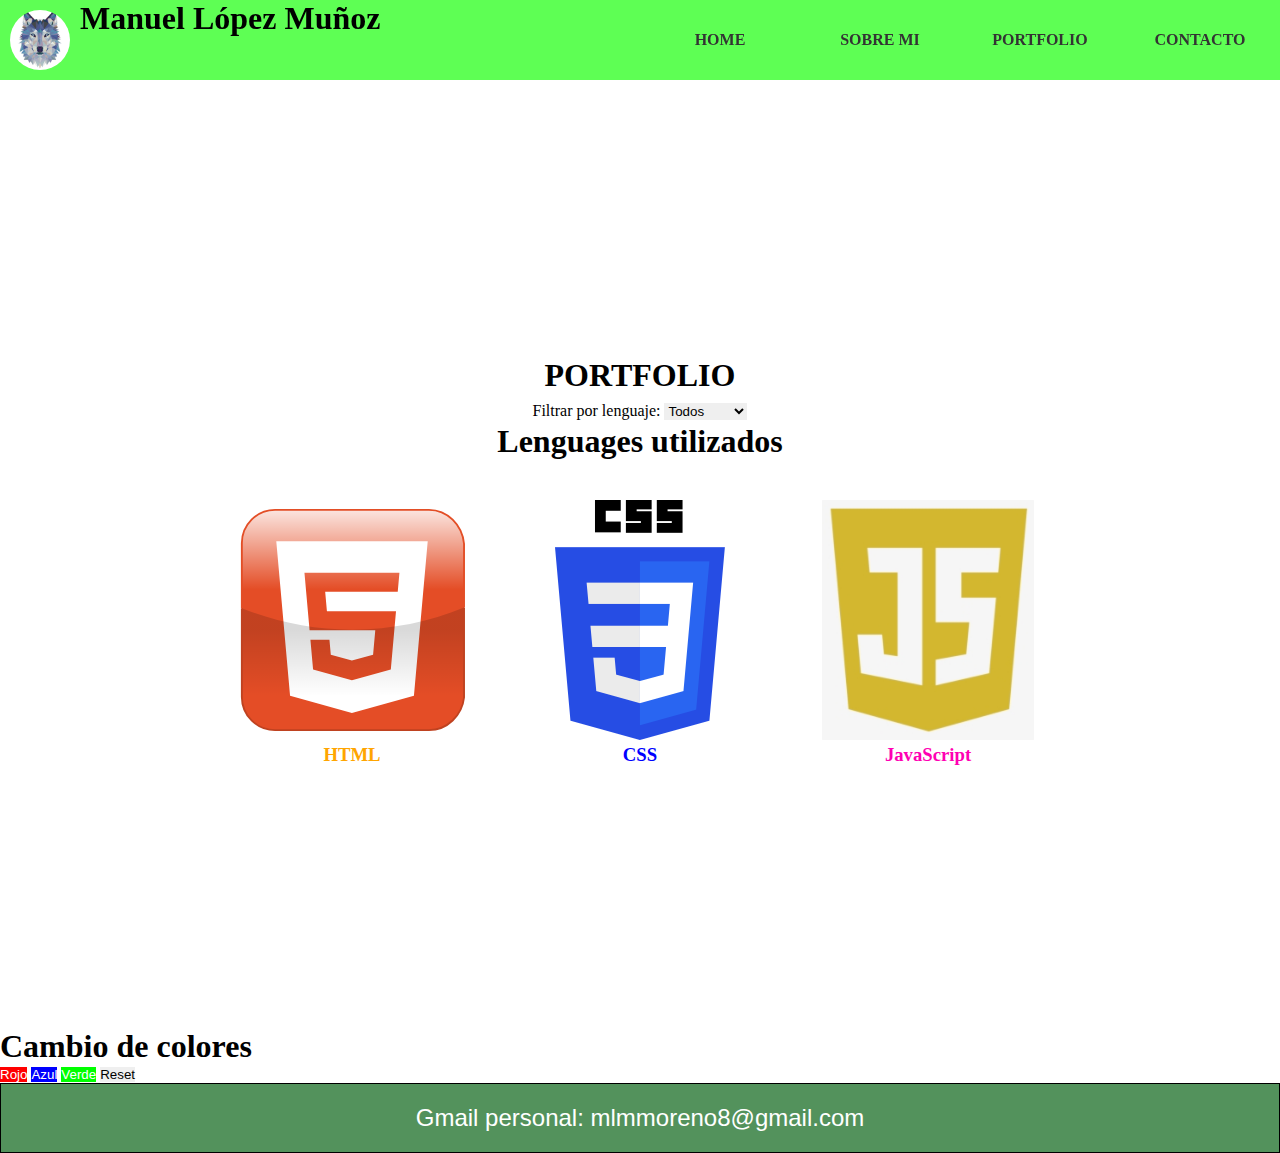
<file: Portfolio/js/Ejercicio 1/portfolio/index.html>
<!DOCTYPE html>
<head>
    <meta charset="UTF-8" />
    <meta name="description" content="Este es mi portfolio personal" />
    <meta name="keywords" content="html, css, sass, bootstrap, js, portfolio, proyectos"/>
    <meta name="language" content="ES" />
    <meta name="author" content="manuel.lopez@a.vedrunasevillasj.es" />
    <meta name="robots" content="index,follow" />
    <meta name="revised" content="Lunes, February 13th, 2023, 19:36pm" />
    <meta name="viewport" content="width=device-width, initial scale=1.0" />
    <meta http-equiv="X-UA-Compatible" content="IE-edge, chrome1" />

    <title>Portafolio</title>

    <link rel="stylesheet" href="css/style.css" />
    <link rel="stylesheet" href="../css/todo.css" />
    <script src="../js/app.js"> </script>
</head>

<body>
  <div class="wrapper">
    <header>
      <div class="logo-nombre">
        <img src="../img/1.jpg" alt="avatar" />
        <h1>Manuel López Muñoz</h1>
      </div>
      <nav>
        <li><a href="../index.html">HOME</a></li>
        <li><a href="../sobreMi/index.html">SOBRE MI</a></li>
        <li><a href="index.html">PORTFOLIO</a></li>
        <li><a href="../contacto/index.html">CONTACTO</a></li>
      </nav>
    </header>
    <main>
      <div class="contenedor portfolio">
        <div class="exclusivo_portfolio">
          <h2>PORTFOLIO</h2>
          <form>
            <label for="language-select">Filtrar por lenguaje:</label>
            <select id="language-select">
              <option value="all">Todos</option>
              <option value="java">HTML</option>
              <option value="python">CSS</option>
              <option value="javascript">JavaScript</option>
            </select>
          </form>
        </div>
        <div class="title-cards">
          <h2>Lenguages utilizados</h2>
          <div class="container-card">
            <div class="card">
              <img src="../img/7.svg" />
              <div class="contenido-card">
                <span class="HTML"><h3>HTML</h3></span>
                <p></p>
              </div>
            </div>
            <div class="card">
              <img src="../img/5.png" />
              <div class="contenido-card">
                <span class="CSS"><h3>CSS</h3></span>
                <p></p>
              </div>
            </div>
            <div class="card">
              <img src="../img/6.png" />
              <div class="contenido-card">
                <span class="JavaScript"><h3>JavaScript</h3></span>
                <p></p>
              </div>
            </div>
          </div>
        </div>
      </div>
      <h1>Cambio de colores</h1>
    <button class="rojo" onclick="cambiarTema('rojo')">Rojo</button>
	  <button class="azul" onclick="cambiarTema('azul')">Azul</button>
	  <button class="verde" onclick="cambiarTema('verde')">Verde</button>
	  <button onclick="cambiarTema('reset')">Reset</button>
    </main>
    <footer>
      <p>Gmail personal: mlmmoreno8@gmail.com</p>
    </footer>
  </div>
</body>
</html>
</file>
<file: Portfolio/js/Ejercicio 1/css/style.css>
/* SOBRE MI */
.sobreMi {
	margin-top: 10%;
}
.sobreMi li{
	font-size: 1.5em;
}
.exclusivo_sobremi {
	width: 50%;
	background-color:  #005e0dac;
	border: solid 1px black;
	display: flex;
	flex-direction: column;
  justify-content: center;
  align-items: center;
	padding: 20px;
	margin: auto;
}
.imgtext {
	padding-top: 30px;
}
.imgtext img {
	margin: 20px;
	width: 60%;
	object-fit: cover;
	border-radius: 50%;
}
.img-rotate:hover{
	animation: spin 2s linear ;
	transition: transform 0.5s ease;
}
@keyframes spin {
		100% { transform: rotate(360deg) }
}
.estudios {
	margin: 20px;
	line-height: 1.5;
}
.lenguages {
	margin: 20px;
	line-height: 1.5;
}
.Idiomas {
	margin: 20px;
	line-height: 1.5;
}
.sociales {
	margin: 20px;
	line-height: 1.5;
}
.sociales-link img{
	transition: transform 0.2s ease-in-out;
}
.sociales-link img:hover {
	transform: scale(0.95);
}
/* PORTAFOLIO */
.portfolio{
	display: flex;
	flex-direction: column;
	text-align: center;
	justify-content: center;
	justify-items: center;
}

.container-card{
	display: flex;
	align-items: center;
	text-align: center;
	margin: auto;
}

.exclusivo_portfolio {
	line-height: 1.5;
}
.exclusivo_portfolio li{
	font-size: 1.5em;
}
.container-card{
	display: flex;
	flex-direction: row;
	text-align: center;
	justify-content: center;
	justify-items: center;
	margin: 20px;
}
.card{
	width: 20%;
	margin: 20px;
	overflow: hidden;
	background:#fff;
}
.card:hover{
	transform: translateY(-10%);
}
.card img{
	height: 15em;
}
.HTML {
  color: orange;
}
.CSS {
  color: blue;
}
.JavaScript{
  color: #ff00b3;
}
/* CONTACTO */
.contacto {
	margin-top: 10%;
	margin-bottom: 10%;
	display: flex;
	flex-direction: column;
	text-align: center;
	justify-content: center;
	justify-items: center;
}
.formulario {
	display: flex;
	flex-direction: column;
	text-align: center;
	justify-content: center;
	justify-items: center;
	width: 50%;
	margin: auto;
	line-height: 2.5;
}
label {
	display: block;
	font-weight: bold;
}
input[type="text"], input[type="email"], textarea {
	display: block;
	width: 100%;
	padding: 10px;
	border-radius: 5px;
	border: 1px solid #ccc;
	box-sizing: border-box;
	font-size: 16px;
}
input[type="radio"] {
	display: inline-block;
	vertical-align: middle;
}
.radio-group label {
	display: inline-block;
}
button[type="submit"] {
	background-color: #4CAF50;
	border: none;
	color: white;
	padding: 10px 20px;
	text-align: center;
	text-decoration: none;
	display: inline-block;
	font-size: 16px;
	border-radius: 5px;
	cursor: pointer;
}
button[type="submit"]:hover {
	background-color: #3e8e41;
}
button:hover {
	animation: blink 1s infinite;
}
@keyframes blink {
	50% {
		opacity: 0;
	}
}
button[type="reset"]{
	background-color: #4CAF50;
	border: none;
	color: white;
	padding: 10px 20px;
	text-align: center;
	text-decoration: none;
	display: inline-block;
	font-size: 16px;
	border-radius: 5px;
	cursor: pointer;
}

@media (min-width: 576px){

    .todosobremi{
        display: flex;
        flex-direction: column;
        align-items: center;
        text-align: center;
    }
    
    .imgtext{
        width: 100%;
        display: flex;
        flex-direction: column;
        align-items: center;
    }
    
    .imgtext p{
        margin-top: 20px;
        font-family: 'Gill Sans', 'Gill Sans MT', Calibri, 'Trebuchet MS', sans-serif;
    }
    
    .imgtext img{
        max-width: 100%;
        border-radius: 50%;
    }
    
    .sobremi{
        display: flex;
        flex-direction: column;
        justify-content: center;
        align-items: center;
        margin-top: 20px;
    }
    
    .sobremi h2{
        font-size: 2em;
        margin-bottom: 10px;
    }
    
    .sobremi li{
        font-size: 1.2em;
        margin-bottom: 10px;
    }
    
    .sociales h2{
        font-size: 1.5em;
        margin-top: 20px;
    }
    /*Portfolio*/
    .exclusivo_portfolio{
        margin-top: 80em;
    }
    .container-card{
    flex-direction: column;
    }

    .portfolio footer{
      margin-top: 140%;
  }

    }
</file>
<file: Portfolio/js/Ejercicio 1/css/todo.css>
* {
	margin: 0;
	padding: 0;
	border: 0;
	box-sizing: border-box;
}

body {
    background-color: #ffffff;
    color: #000000;
}

.rojo {
    background-color: #ff0000;
    color: #ffffff;
}

.azul {
    background-color: #0000ff;
    color: #ffffff;
}

.verde {
    background-color: #00ff00;
    color: #ffffff;
}

a {
	text-decoration: none;
}
ul, ol, li {
	list-style: none;
}
:root {
	--index: calc(1vw + 1vh);
}
.wrapper {
	background-repeat: no-repeat;
	background-size: cover;
	background-attachment: fixed;
	background-position: center;
	min-height: 100%;
	overflow: hidden;
	/* -----  FOOTER ES SIEMPRE POR ABAJO...X  ----- */
	display: flex;
	flex-direction: column;
}
main {
	/* -----  X...DESPUES DEL MAIN  ----- */
	flex: 1 1 auto;
}
/* ------------------------------  HEADER...  ------------------------------ */
header {
	display: flex;
	flex-direction: row;
	justify-items: center;
	width: 100%;
	background-color: #11ff01ac;
	position: fixed;
	top: 0;
	left: 0;
}
.logo-nombre {
	width: 100%;
	display: flex;
	flex-direction: row;
	justify-items: center;
	justify-content: left;
	text-align: center;
}
.logo-nombre h1 {
	justify-items: center;
}
.logo-nombre img {
	margin: 10px;
	border-radius: 50%; 
  width: 60px;
  height: 60px; 
  object-fit: cover;
}
nav {
	width: 100%;
	display: flex;
	flex-direction: row;
	justify-items: center;
	text-align: center;
	justify-content: right;
	margin: auto;
}
nav li {
	width: 50%;
	justify-content: space-around;
}
nav a {
  color: #333;
  font-weight: bold;
  transition: all 0.3s ease;
}
/* ------------------------------  FOOTER...  ------------------------------ */
footer {
	width: 100%;
	background-color:  #005e0dac;
	border: solid 1px black;
	display: flex;
  justify-content: center;
  align-items: center;
	padding: 20px;
}
footer p {
	color: #ffffff;
}

.contenedor {
	display: flex;
	flex-direction: column;
	text-align: center;
	justify-content: center;
	justify-items: center;
}
p {
	font-size: 1.5rem;
	text-align: center;
	font-family: 'Gill Sans', 'Gill Sans MT', Calibri, 'Trebuchet MS', sans-serif;
}
h2{
	font-size: 2em;
}
</file>
<file: Portfolio/js/Ejercicio 2/css/style.css>
/* SOBRE MI */
.sobreMi {
	margin-top: 10%;
}
.sobreMi li{
	font-size: 1.5em;
}
.exclusivo_sobremi {
	width: 50%;
	background-color:  #005e0dac;
	border: solid 1px black;
	display: flex;
	flex-direction: column;
  justify-content: center;
  align-items: center;
	padding: 20px;
	margin: auto;
}
.imgtext {
	padding-top: 30px;
}
.imgtext img {
	margin: 20px;
	width: 60%;
	object-fit: cover;
	border-radius: 50%;
}
.img-rotate:hover{
	animation: spin 2s linear ;
	transition: transform 0.5s ease;
}
@keyframes spin {
		100% { transform: rotate(360deg) }
}
.estudios {
	margin: 20px;
	line-height: 1.5;
}
.lenguages {
	margin: 20px;
	line-height: 1.5;
}
.Idiomas {
	margin: 20px;
	line-height: 1.5;
}
.sociales {
	margin: 20px;
	line-height: 1.5;
}
.sociales-link img{
	transition: transform 0.2s ease-in-out;
}
.sociales-link img:hover {
	transform: scale(0.95);
}
/* PORTAFOLIO */
.portfolio{
	display: flex;
	flex-direction: column;
	text-align: center;
	justify-content: center;
	justify-items: center;
}

.container-card{
	display: flex;
	align-items: center;
	text-align: center;
	margin: auto;
}

.exclusivo_portfolio {
	line-height: 1.5;
}
.exclusivo_portfolio li{
	font-size: 1.5em;
}
.container-card{
	display: flex;
	flex-direction: row;
	text-align: center;
	justify-content: center;
	justify-items: center;
	margin: 20px;
}
.card{
	width: 20%;
	margin: 20px;
	overflow: hidden;
	background:#fff;
}
.card:hover{
	transform: translateY(-10%);
}
.card img{
	height: 15em;
}
.HTML {
  color: orange;
}
.CSS {
  color: blue;
}
.JavaScript{
  color: #ff00b3;
}
/* CONTACTO */
.contacto {
	margin-top: 10%;
	margin-bottom: 10%;
	display: flex;
	flex-direction: column;
	text-align: center;
	justify-content: center;
	justify-items: center;
}
.formulario {
	display: flex;
	flex-direction: column;
	text-align: center;
	justify-content: center;
	justify-items: center;
	width: 50%;
	margin: auto;
	line-height: 2.5;
}
label {
	display: block;
	font-weight: bold;
}
input[type="text"], input[type="email"], textarea {
	display: block;
	width: 100%;
	padding: 10px;
	border-radius: 5px;
	border: 1px solid #ccc;
	box-sizing: border-box;
	font-size: 16px;
}
input[type="radio"] {
	display: inline-block;
	vertical-align: middle;
}
.radio-group label {
	display: inline-block;
}
button[type="submit"] {
	background-color: #4CAF50;
	border: none;
	color: white;
	padding: 10px 20px;
	text-align: center;
	text-decoration: none;
	display: inline-block;
	font-size: 16px;
	border-radius: 5px;
	cursor: pointer;
}
button[type="submit"]:hover {
	background-color: #3e8e41;
}
button:hover {
	animation: blink 1s infinite;
}
@keyframes blink {
	50% {
		opacity: 0;
	}
}
button[type="reset"]{
	background-color: #4CAF50;
	border: none;
	color: white;
	padding: 10px 20px;
	text-align: center;
	text-decoration: none;
	display: inline-block;
	font-size: 16px;
	border-radius: 5px;
	cursor: pointer;
}

@media (min-width: 576px){

    .todosobremi{
        display: flex;
        flex-direction: column;
        align-items: center;
        text-align: center;
    }
    
    .imgtext{
        width: 100%;
        display: flex;
        flex-direction: column;
        align-items: center;
    }
    
    .imgtext p{
        margin-top: 20px;
        font-family: 'Gill Sans', 'Gill Sans MT', Calibri, 'Trebuchet MS', sans-serif;
    }
    
    .imgtext img{
        max-width: 100%;
        border-radius: 50%;
    }
    
    .sobremi{
        display: flex;
        flex-direction: column;
        justify-content: center;
        align-items: center;
        margin-top: 20px;
    }
    
    .sobremi h2{
        font-size: 2em;
        margin-bottom: 10px;
    }
    
    .sobremi li{
        font-size: 1.2em;
        margin-bottom: 10px;
    }
    
    .sociales h2{
        font-size: 1.5em;
        margin-top: 20px;
    }
    /*Portfolio*/
    .exclusivo_portfolio{
        margin-top: 80em;
    }
    .container-card{
    flex-direction: column;
    }

    .portfolio footer{
      margin-top: 140%;
  }

    }
</file>
<file: Portfolio/js/Ejercicio 2/css/todo.css>
* {
	margin: 0;
	padding: 0;
	border: 0;
	box-sizing: border-box;
}
a {
	text-decoration: none;
}
ul, ol, li {
	list-style: none;
}
:root {
	--index: calc(1vw + 1vh);
}
.wrapper {
	background-image: url(../img/2.jfif);
	background-repeat: no-repeat;
	background-size: cover;
	background-attachment: fixed;
	background-position: center;
	min-height: 100%;
	overflow: hidden;
	/* -----  FOOTER ES SIEMPRE POR ABAJO...X  ----- */
	display: flex;
	flex-direction: column;
}
main {
	/* -----  X...DESPUES DEL MAIN  ----- */
	flex: 1 1 auto;
}
/* ------------------------------  HEADER...  ------------------------------ */
header {
	display: flex;
	flex-direction: row;
	justify-items: center;
	width: 100%;
	background-color: #11ff01ac;
	position: fixed;
	top: 0;
	left: 0;
}
.logo-nombre {
	width: 100%;
	display: flex;
	flex-direction: row;
	justify-items: center;
	justify-content: left;
	text-align: center;
}
.logo-nombre h1 {
	justify-items: center;
}
.logo-nombre img {
	margin: 10px;
	border-radius: 50%; 
  width: 60px;
  height: 60px; 
  object-fit: cover;
}
nav {
	width: 100%;
	display: flex;
	flex-direction: row;
	justify-items: center;
	text-align: center;
	justify-content: right;
	margin: auto;
}
nav li {
	width: 50%;
	justify-content: space-around;
}
nav a {
  color: #333;
  font-weight: bold;
  transition: all 0.3s ease;
}
/* ------------------------------  FOOTER...  ------------------------------ */
footer {
	width: 100%;
	background-color:  #005e0dac;
	border: solid 1px black;
	display: flex;
  justify-content: center;
  align-items: center;
	padding: 20px;
}
footer p {
	color: #ffffff;
}

.contenedor {
	display: flex;
	flex-direction: column;
	text-align: center;
	justify-content: center;
	justify-items: center;
}
p {
	font-size: 1.5rem;
	text-align: center;
	font-family: 'Gill Sans', 'Gill Sans MT', Calibri, 'Trebuchet MS', sans-serif;
}
h2{
	font-size: 2em;
}
</file>
<file: Portfolio/js/Ejercicio 3/css/style.css>
/* SOBRE MI */
.sobreMi {
	margin-top: 10%;
}
.sobreMi li{
	font-size: 1.5em;
}
.exclusivo_sobremi {
	width: 50%;
	background-color:  #005e0dac;
	border: solid 1px black;
	display: flex;
	flex-direction: column;
  justify-content: center;
  align-items: center;
	padding: 20px;
	margin: auto;
}
.imgtext {
	padding-top: 30px;
}
.imgtext img {
	margin: 20px;
	width: 60%;
	object-fit: cover;
	border-radius: 50%;
}
.img-rotate:hover{
	animation: spin 2s linear ;
	transition: transform 0.5s ease;
}
@keyframes spin {
		100% { transform: rotate(360deg) }
}
.estudios {
	margin: 20px;
	line-height: 1.5;
}
.lenguages {
	margin: 20px;
	line-height: 1.5;
}
.Idiomas {
	margin: 20px;
	line-height: 1.5;
}
.sociales {
	margin: 20px;
	line-height: 1.5;
}
.sociales-link img{
	transition: transform 0.2s ease-in-out;
}
.sociales-link img:hover {
	transform: scale(0.95);
}
/* PORTAFOLIO */
.portfolio{
	display: flex;
	flex-direction: column;
	text-align: center;
	justify-content: center;
	justify-items: center;
}

.container-card{
	display: flex;
	align-items: center;
	text-align: center;
	margin: auto;
}

.exclusivo_portfolio {
	line-height: 1.5;
}
.exclusivo_portfolio li{
	font-size: 1.5em;
}
.container-card{
	display: flex;
	flex-direction: row;
	text-align: center;
	justify-content: center;
	justify-items: center;
	margin: 20px;
}
.card{
	width: 20%;
	margin: 20px;
	overflow: hidden;
	background:#fff;
}
.card:hover{
	transform: translateY(-10%);
}
.card img{
	height: 15em;
}
.HTML {
  color: orange;
}
.CSS {
  color: blue;
}
.JavaScript{
  color: #ff00b3;
}
/* CONTACTO */
.contacto {
	margin-top: 10%;
	margin-bottom: 10%;
	display: flex;
	flex-direction: column;
	text-align: center;
	justify-content: center;
	justify-items: center;
}
.formulario {
	display: flex;
	flex-direction: column;
	text-align: center;
	justify-content: center;
	justify-items: center;
	width: 50%;
	margin: auto;
	line-height: 2.5;
}
label {
	display: block;
	font-weight: bold;
}
input[type="text"], input[type="email"], textarea {
	display: block;
	width: 100%;
	padding: 10px;
	border-radius: 5px;
	border: 1px solid #ccc;
	box-sizing: border-box;
	font-size: 16px;
}
input[type="radio"] {
	display: inline-block;
	vertical-align: middle;
}
.radio-group label {
	display: inline-block;
}
button[type="submit"] {
	background-color: #4CAF50;
	border: none;
	color: white;
	padding: 10px 20px;
	text-align: center;
	text-decoration: none;
	display: inline-block;
	font-size: 16px;
	border-radius: 5px;
	cursor: pointer;
}
button[type="submit"]:hover {
	background-color: #3e8e41;
}
button:hover {
	animation: blink 1s infinite;
}
@keyframes blink {
	50% {
		opacity: 0;
	}
}
button[type="reset"]{
	background-color: #4CAF50;
	border: none;
	color: white;
	padding: 10px 20px;
	text-align: center;
	text-decoration: none;
	display: inline-block;
	font-size: 16px;
	border-radius: 5px;
	cursor: pointer;
}

@media (min-width: 576px){

    .todosobremi{
        display: flex;
        flex-direction: column;
        align-items: center;
        text-align: center;
    }
    
    .imgtext{
        width: 100%;
        display: flex;
        flex-direction: column;
        align-items: center;
    }
    
    .imgtext p{
        margin-top: 20px;
        font-family: 'Gill Sans', 'Gill Sans MT', Calibri, 'Trebuchet MS', sans-serif;
    }
    
    .imgtext img{
        max-width: 100%;
        border-radius: 50%;
    }
    
    .sobremi{
        display: flex;
        flex-direction: column;
        justify-content: center;
        align-items: center;
        margin-top: 20px;
    }
    
    .sobremi h2{
        font-size: 2em;
        margin-bottom: 10px;
    }
    
    .sobremi li{
        font-size: 1.2em;
        margin-bottom: 10px;
    }
    
    .sociales h2{
        font-size: 1.5em;
        margin-top: 20px;
    }
    /*Portfolio*/
    .exclusivo_portfolio{
        margin-top: 80em;
    }
    .container-card{
    flex-direction: column;
    }

    .portfolio footer{
      margin-top: 140%;
  }

    }
</file>
<file: Portfolio/js/Ejercicio 3/css/todo.css>
* {
	margin: 0;
	padding: 0;
	border: 0;
	box-sizing: border-box;
}
a {
	text-decoration: none;
}
ul, ol, li {
	list-style: none;
}
:root {
	--index: calc(1vw + 1vh);
}
.wrapper {
	background-image: url(../img/2.jfif);
	background-repeat: no-repeat;
	background-size: cover;
	background-attachment: fixed;
	background-position: center;
	min-height: 100%;
	overflow: hidden;
	/* -----  FOOTER ES SIEMPRE POR ABAJO...X  ----- */
	display: flex;
	flex-direction: column;
}
main {
	/* -----  X...DESPUES DEL MAIN  ----- */
	flex: 1 1 auto;
}
/* ------------------------------  HEADER...  ------------------------------ */
header {
	display: flex;
	flex-direction: row;
	justify-items: center;
	width: 100%;
	background-color: #11ff01ac;
	position: fixed;
	top: 0;
	left: 0;
}
.logo-nombre {
	width: 100%;
	display: flex;
	flex-direction: row;
	justify-items: center;
	justify-content: left;
	text-align: center;
}
.logo-nombre h1 {
	justify-items: center;
}
.logo-nombre img {
	margin: 10px;
	border-radius: 50%; 
  width: 60px;
  height: 60px; 
  object-fit: cover;
}
nav {
	width: 100%;
	display: flex;
	flex-direction: row;
	justify-items: center;
	text-align: center;
	justify-content: right;
	margin: auto;
}
nav li {
	width: 50%;
	justify-content: space-around;
}
nav a {
  color: #333;
  font-weight: bold;
  transition: all 0.3s ease;
}
/* ------------------------------  FOOTER...  ------------------------------ */
footer {
	width: 100%;
	background-color:  #005e0dac;
	border: solid 1px black;
	display: flex;
  justify-content: center;
  align-items: center;
	padding: 20px;
}
footer p {
	color: #ffffff;
}

.contenedor {
	display: flex;
	flex-direction: column;
	text-align: center;
	justify-content: center;
	justify-items: center;
}
p {
	font-size: 1.5rem;
	text-align: center;
	font-family: 'Gill Sans', 'Gill Sans MT', Calibri, 'Trebuchet MS', sans-serif;
}
h2{
	font-size: 2em;
}
</file>
<file: Portfolio/js/Ejercicio 1/portfolio/css/style.css>
/* PORTAFOLIO */
.portfolio{
	margin-top: 10%;
	display: flex;
	flex-direction: column;
	text-align: center;
	justify-content: center;
	justify-items: center;
	height: 100vh;
}
.exclusivo_portfolio {
	line-height: 1.5;
}
.exclusivo_portfolio li{
	font-size: 1.5em;
}
.container-card{
	display: flex;
	flex-direction: row;
	text-align: center;
	justify-content: center;
	justify-items: center;
	margin: 20px;
}
.card{
	width: 20%;
	margin: 20px;
	overflow: hidden;
	background:#fff;
}
.card:hover{
	transform: translateY(-10%);
}
.card img{
	height: 15em;
}
.HTML {
  color: orange;
}
.CSS {
  color: blue;
}
.JavaScript{
  color: #ff00b3;
}
</file>
